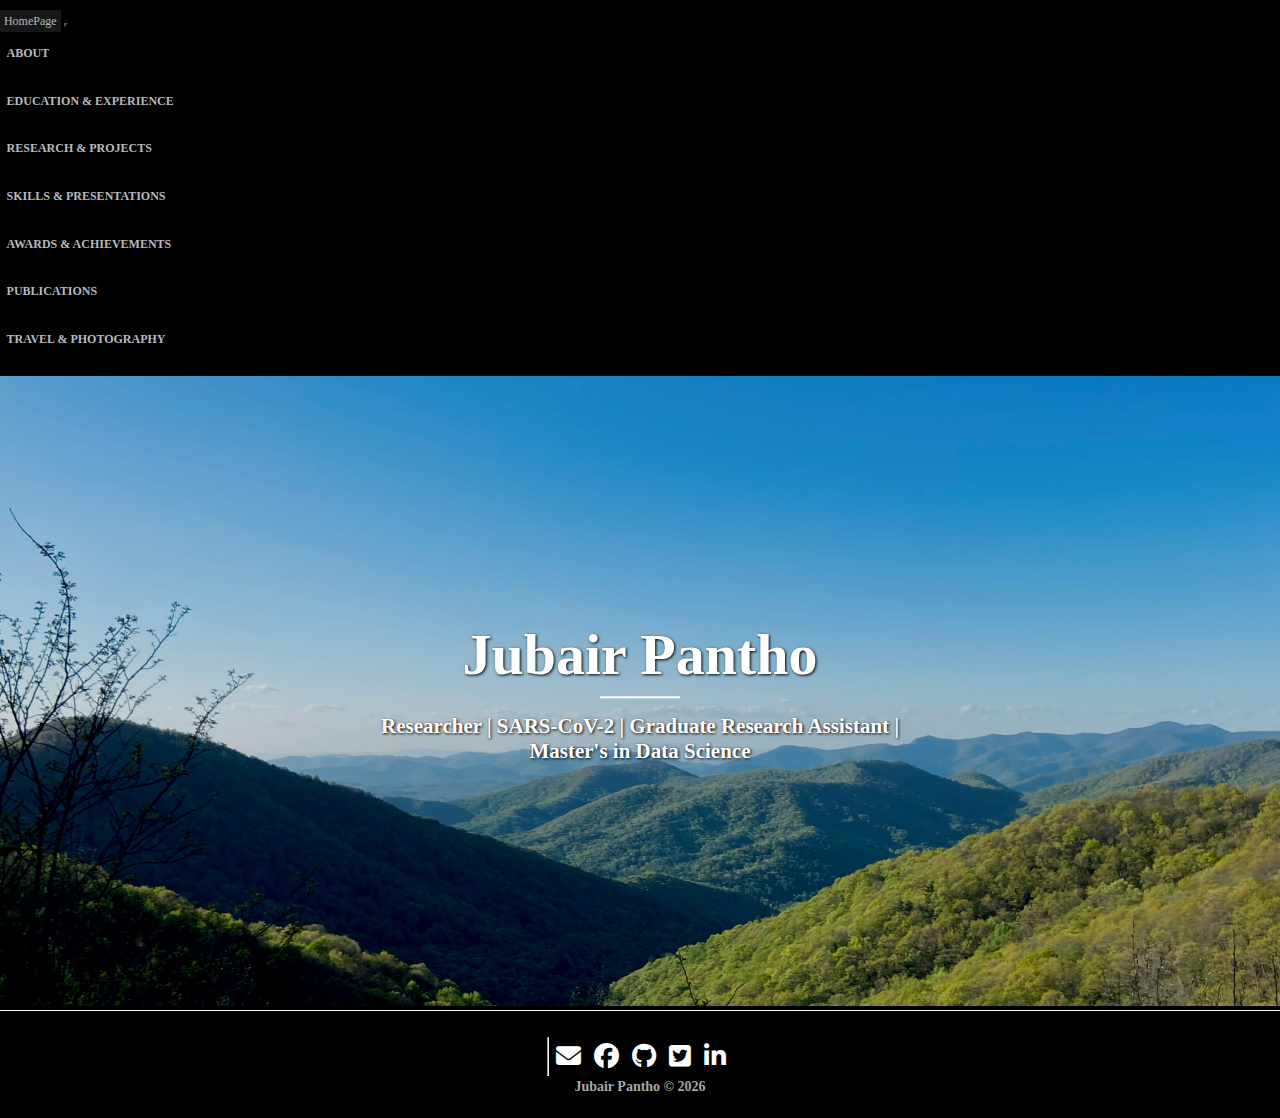
<file: index.html>
<!DOCTYPE html>
<html lang="en">
<head>
  <meta charset="UTF-8">
  <meta name="viewport" content="width=device-width, initial-scale=1.0">
  <title>Jubair Pantho-Researcher | SARS-CoV-2 | Graduate Research Assistant |
    Master's in Data Science</title>
  <!-- Fontawesome Css -->
  <link rel="stylesheet" href="https://cdnjs.cloudflare.com/ajax/libs/font-awesome/6.2.0/css/all.min.css">
  <!-- bootstrap.min css -->
  <link href="https://cdn.jsdelivr.net/npm/bootstrap@5.0.2/dist/css/bootstrap.min.css" rel="stylesheet"
    integrity="sha384-EVSTQN3/azprG1Anm3QDgpJLIm9Nao0Yz1ztcQTwFspd3yD65VohhpuuCOmLASjC" crossorigin="anonymous">
  <link rel="stylesheet" href="assets/media.css">
  <!-- Main Stylesheet -->
  <link rel="stylesheet" href="assets/style.css">
</head>

<body>
  <nav class="navbar navbar-expand-lg navbar-light bg-light navbar-custom">
    <div class="container-fluid">
      <a class="navbar-brand" href="index.html">HomePage</a>
      <button class="navbar-toggler" type="button" data-bs-toggle="collapse" data-bs-target="#navbarNav"
        aria-controls="navbarNav" aria-expanded="false" aria-label="Toggle navigation">
        <span class="navbar-toggler-icon" style="color:white"></span>
      </button>
      <div class="collapse navbar-collapse" id="navbarNav">
        <ul class="navbar-nav">
          <li class="nav-item">
            <a class="nav-link" href="about.html">About</a>
          </li>
          <li class="nav-item">
            <a class="nav-link" href="education&experience.html">Education & Experience</a>
          </li>
          <li class="nav-item">
            <a class="nav-link" href="research&projects.html">research & projects</a>
          </li>
          <li class="nav-item">
            <a class="nav-link" href="skills&presentations.html">skills & presentations</a>
          </li>
          <li class="nav-item">
            <a class="nav-link" href="awards&achievements.html">awards & achievements</a>
          </li>
          <li class="nav-item">
            <a class="nav-link" href="publications.html">Publications</a>
          </li>
          <li class="nav-item">
            <a class="nav-link" href="travel&photograpy.html">travel & photography</a>
          </li>
        </ul>
      </div>
    </div>
  </nav>
<!--hero banner-->
  <div class="hero-banner">
    <div class="hero-text">
      <h1>Jubair Pantho</h1>
      <h3>Researcher | SARS-CoV-2 | Graduate Research Assistant |<br>
        Master's in Data Science</h3>
    </div>
    <img src="assets/images/IMG_1.jpg" class="image" id="myImage">
  </div>
<!--fotter-->
  <div class="footer">
    <div class="social-icon">
      <hr style="color:white">
      <a href="wzs444@mocs.utc.edu" title="Email"> <i class="fas fa-envelope"></i></a>
      <a href="#" title="Facebook"><i class="fa-brands fa-facebook"></i></a>
      <a href="https://github.com/jubair231dd" title="Github"><i class="fa-brands fa-github"></i></a>
      <a href="#" title="Twitter"> <i class="fa-brands fa-square-twitter"></i></a>
      <a href="https://www.linkedin.com/in/md-jubair-pantho-445462197/" title="linkedIn"> <i
          class="fa-brands fa-linkedin-in"></i></a>
    </div>
    <div class="copyright">
      <h4>Jubair Pantho &copy <span id="copyright_year"></span></h4>
    </div>
  </div>
<!--script-->
  <script src="https://cdn.jsdelivr.net/npm/bootstrap@5.0.2/dist/js/bootstrap.bundle.min.js"
    integrity="sha384-MrcW6ZMFYlzcLA8Nl+NtUVF0sA7MsXsP1UyJoMp4YLEuNSfAP+JcXn/tWtIaxVXM"
    crossorigin="anonymous"></script>
  <script src="assets/main.js"></script>
</body>

</html>
</file>
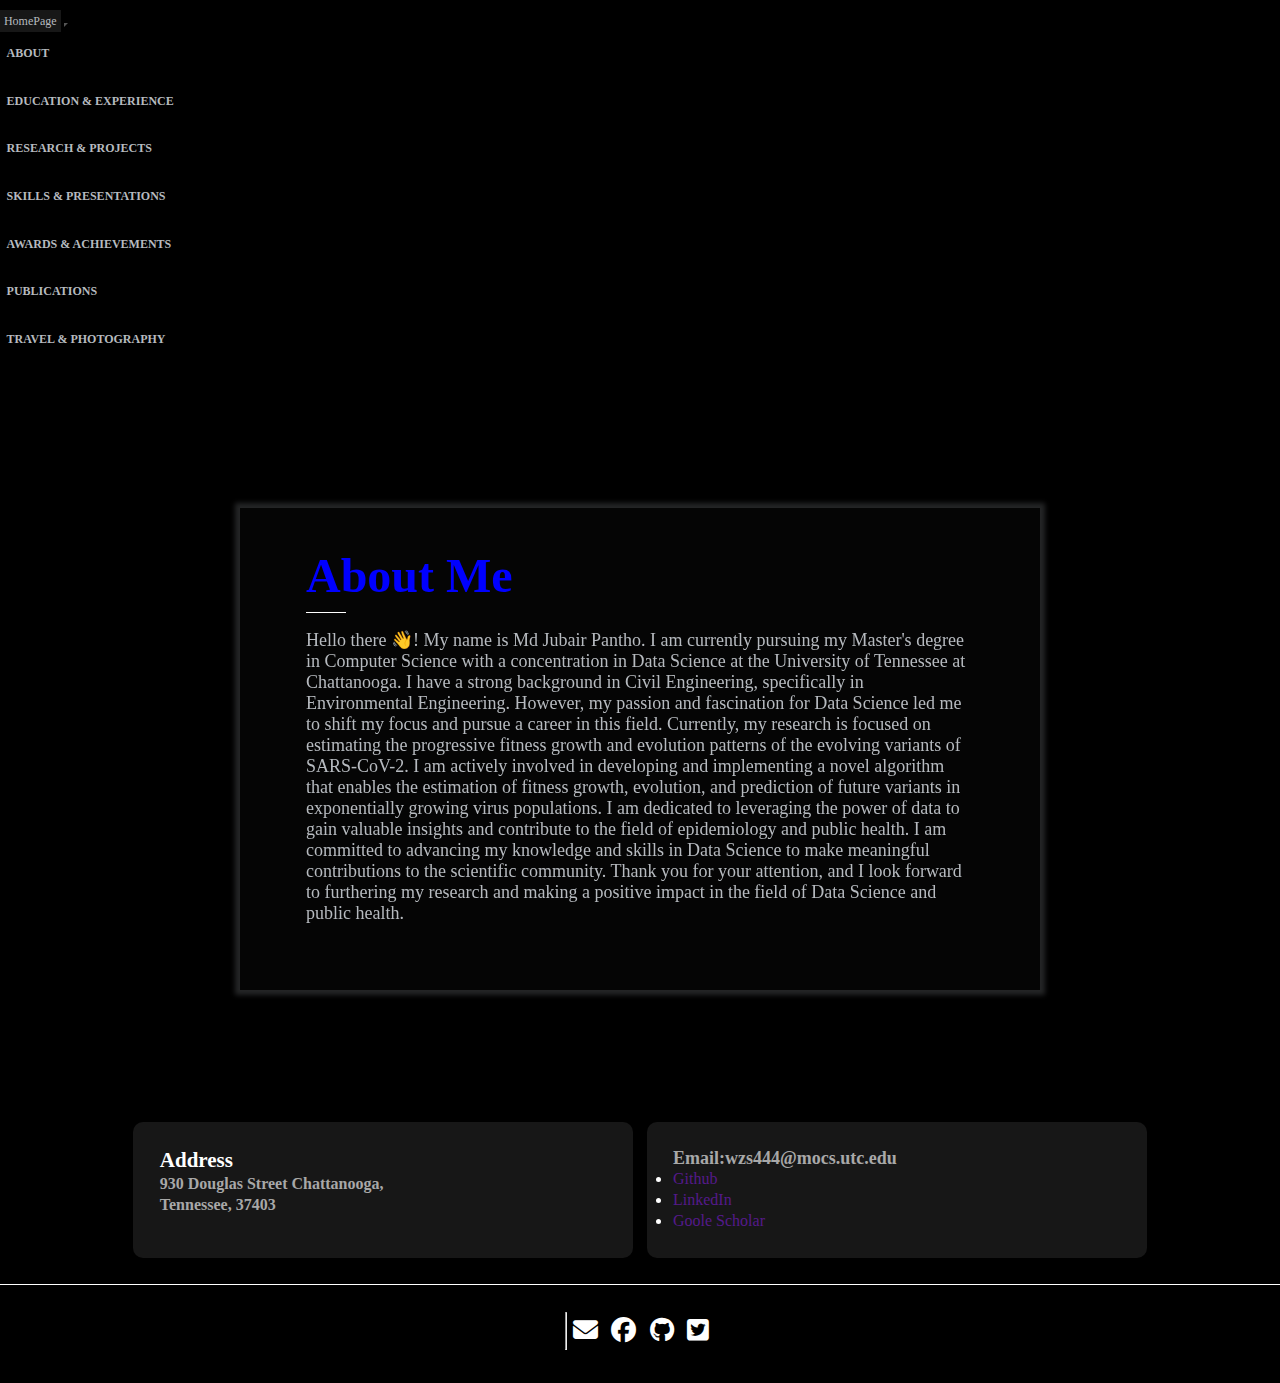
<file: about.html>
<!DOCTYPE html>
<html lang="en">
<head>
  <meta charset="UTF-8">
  <meta name="viewport" content="width=device-width, initial-scale=1.0">
  <title>Jubair Pantho-Researcher | SARS-CoV-2 | Graduate Research Assistant |
    Master's in Data Science</title>
  <!-- Fontawesome Css -->
  <link rel="stylesheet" href="https://cdnjs.cloudflare.com/ajax/libs/font-awesome/6.2.0/css/all.min.css">
  <!-- bootstrap.min css -->
  <link href="https://cdn.jsdelivr.net/npm/bootstrap@5.0.2/dist/css/bootstrap.min.css" rel="stylesheet"
    integrity="sha384-EVSTQN3/azprG1Anm3QDgpJLIm9Nao0Yz1ztcQTwFspd3yD65VohhpuuCOmLASjC" crossorigin="anonymous">
  <link rel="stylesheet" href="assets/about.css">
  <link rel="stylesheet" href="assets/media.css">
  <!-- Main Stylesheet -->
  <link rel="stylesheet" href="assets/style.css">
</head>

<body>
  <nav class="navbar navbar-expand-lg navbar-light bg-light navbar-custom">
    <div class="container-fluid">
      <a class="navbar-brand" href="index.html">HomePage</a>
      <button class="navbar-toggler" type="button" data-bs-toggle="collapse" data-bs-target="#navbarNav"
        aria-controls="navbarNav" aria-expanded="false" aria-label="Toggle navigation">
        <span class="navbar-toggler-icon" style="color:white"></span>
      </button>
      <div class="collapse navbar-collapse" id="navbarNav">
        <ul class="navbar-nav">
          <li class="nav-item">
            <a class="nav-link" href="#">About</a>
          </li>
          <li class="nav-item">
            <a class="nav-link" href="education&experience.html">Education & Experience</a>
          </li>
          <li class="nav-item">
            <a class="nav-link" href="research&projects.html">research & projects</a>
          </li>
          <li class="nav-item">
            <a class="nav-link" href="skills&presentations.html">skills & presentations</a>
          </li>
          <li class="nav-item">
            <a class="nav-link" href="awards&achievements.html">awards & achievements</a>
          </li>
          <li class="nav-item">
            <a class="nav-link" href="publications.html">Publications</a>
          </li>
          <li class="nav-item">
            <a class="nav-link" href="travel&photograpy.html">travel & photography</a>
          </li>
        </ul>
      </div>
    </div>
  </nav>

  <div class="container">
    <div class="about">
      <h1>About Me</h1>
      <p>Hello there 👋! My name is Md Jubair Pantho. I am currently pursuing my Master's degree in Computer Science
        with a concentration in Data Science at the University of Tennessee at Chattanooga. I have a strong background
        in Civil Engineering, specifically in Environmental Engineering. However, my passion and fascination for Data
        Science led me to shift my focus and pursue a career in this field. Currently, my research is focused on
        estimating the progressive fitness growth and evolution patterns of the evolving variants of SARS-CoV-2. I am
        actively involved in developing and implementing a novel algorithm that enables the estimation of fitness
        growth, evolution, and prediction of future variants in exponentially growing virus populations. I am dedicated
        to leveraging the power of data to gain valuable insights and contribute to the field of epidemiology and public
        health. I am committed to advancing my knowledge and skills in Data Science to make meaningful contributions to
        the scientific community. Thank you for your attention, and I look forward to furthering my research and making
        a positive impact in the field of Data Science and public health.</p>
    </div>
  </div>
  <!--start top footer-->
  <div class="top-footer">
    <div class="left">
      <h2>Address</h2>
      <h4>930 Douglas Street
        Chattanooga,<br> Tennessee, 37403 </h4>
    </div>
    <div class="right">
      <h4>Email:wzs444@mocs.utc.edu
      </h4>
      <ul class="links">
        <li><a href="">Github</a></li>
        <li><a href="">LinkedIn</a></li>
        <li><a href="">Goole Scholar</a></li>
      </ul>
    </div>
  </div>
  <!--end top footer-->
  <div class="footer">
    <div class="social-icon">
      <hr style="color:white">
      <a href="#" title="Email"> <i class="fas fa-envelope"></i></a>
      <a href="#" title="Facebook"><i class="fa-brands fa-facebook"></i></a>
      <a href="#" title="Github"><i class="fa-brands fa-github"></i></a>
      <a href="#" title="Twitter"> <i class="fa-brands fa-square-twitter"></i></a>
    </div>
  </div>

  <script src="https://cdn.jsdelivr.net/npm/bootstrap@5.0.2/dist/js/bootstrap.bundle.min.js"
    integrity="sha384-MrcW6ZMFYlzcLA8Nl+NtUVF0sA7MsXsP1UyJoMp4YLEuNSfAP+JcXn/tWtIaxVXM"
    crossorigin="anonymous"></script>
  <script src="assets/main.js"></script>
</body>

</html>
</file>
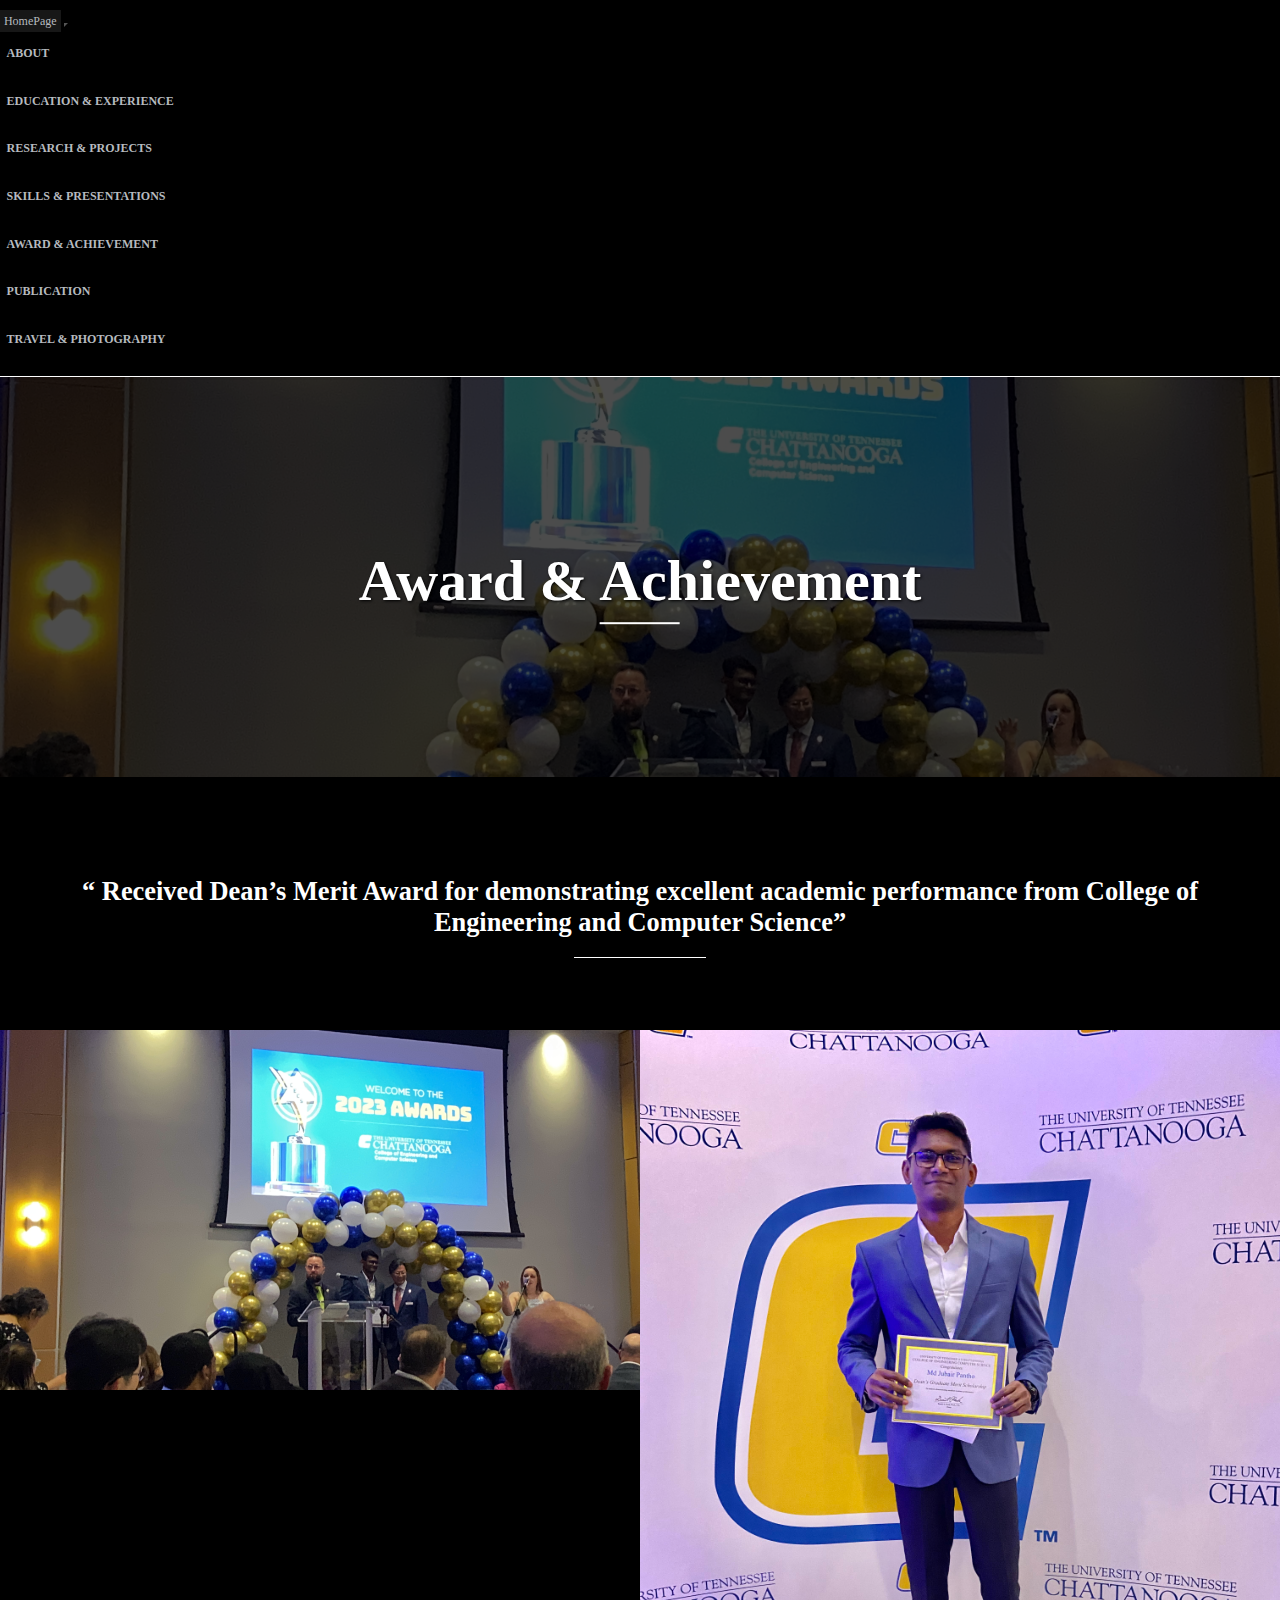
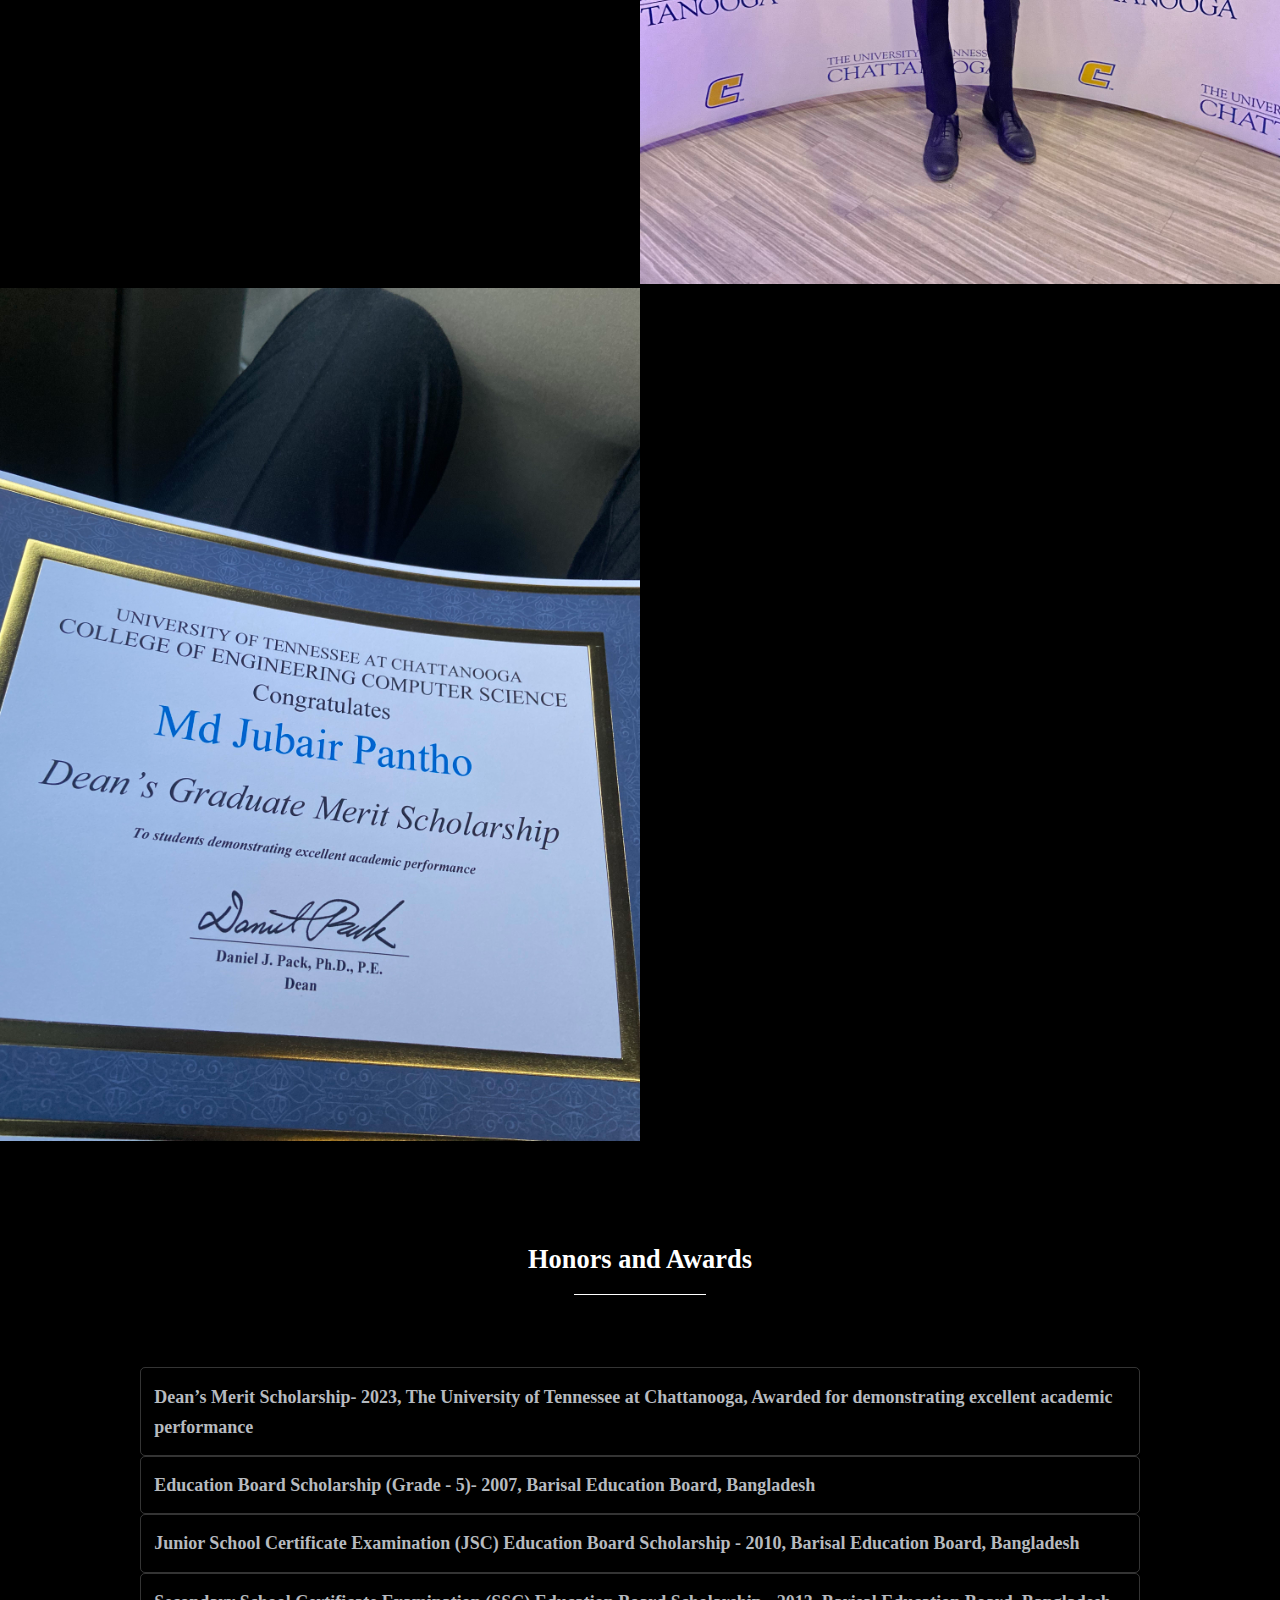
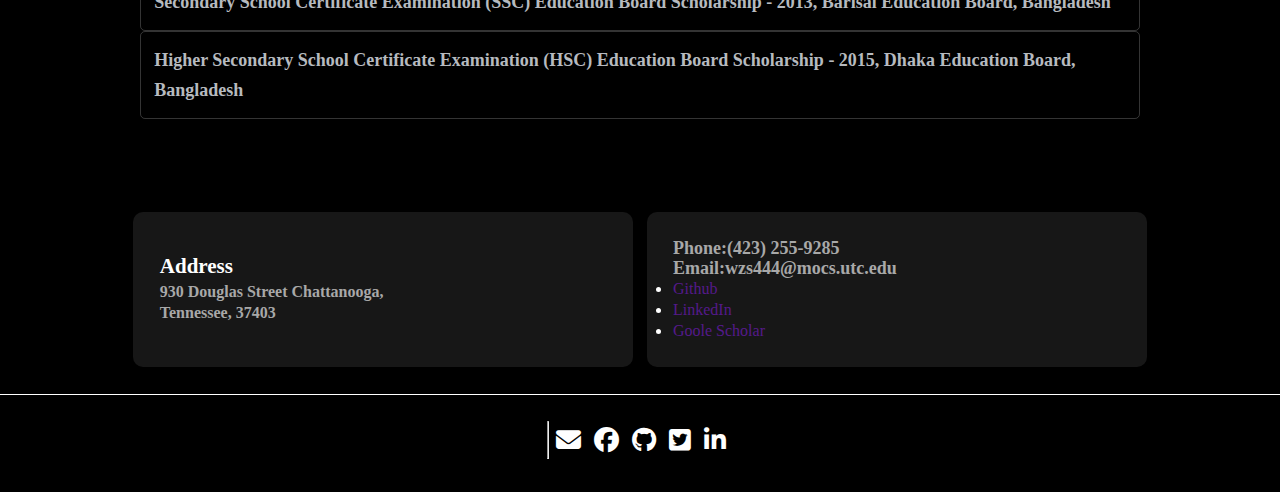
<file: award&achievement.html>
<!DOCTYPE html>
<html lang="en">
<head>
  <meta charset="UTF-8">
  <meta name="viewport" content="width=device-width, initial-scale=1.0">
  <title>Document</title>
  <link rel="stylesheet" href="https://cdnjs.cloudflare.com/ajax/libs/font-awesome/6.2.0/css/all.min.css">
  <link href="https://cdn.jsdelivr.net/npm/bootstrap@5.0.2/dist/css/bootstrap.min.css" rel="stylesheet"
    integrity="sha384-EVSTQN3/azprG1Anm3QDgpJLIm9Nao0Yz1ztcQTwFspd3yD65VohhpuuCOmLASjC" crossorigin="anonymous">
<link rel="stylesheet" href="assets\award&achievemnt.css">
  <link rel="stylesheet" href="assets/media.css">
  <link rel="stylesheet" href="assets/style.css">
  <style>
    .navbar-custom {
      border-bottom: .5px solid white;
    }
  </style>
</head>

<body>
  <!--start navbar-->
  <nav class="navbar navbar-expand-lg navbar-light bg-light navbar-custom">
    <div class="container-fluid">
      <a class="navbar-brand" href="index.html">HomePage</a>
      <button class="navbar-toggler" type="button" data-bs-toggle="collapse" data-bs-target="#navbarNav"
        aria-controls="navbarNav" aria-expanded="false" aria-label="Toggle navigation">
        <span class="navbar-toggler-icon" style="color:white"></span>
      </button>
      <div class="collapse navbar-collapse" id="navbarNav">
        <ul class="navbar-nav">
          <li class="nav-item">
            <a class="nav-link" href="about.html">About</a>
          </li>
          <li class="nav-item">
            <a class="nav-link" href="education&experience.html">Education & Experience</a>
          </li>
          <li class="nav-item">
            <a class="nav-link" href="#">research & projects</a>
          </li>
          <li class="nav-item">
            <a class="nav-link" href="#">skills & presentations</a>
          </li>
          <li class="nav-item">
            <a class="nav-link" href="award&achievement.html">award & achievement</a>
          </li>
          <li class="nav-item">
            <a class="nav-link" href="#">Publication</a>
          </li>
          <li class="nav-item">
            <a class="nav-link" href="#">travel & photography</a>
          </li>
        </ul>
      </div>
    </div>
  </nav>
  <!--end navbar-->
   <!--start content-->
   <div class="main-content">
  <div class="award-hero-banner">
    <div class="overlay"></div>
  <div class="hero-text">
    <h1>Award & Achievement</h1>
  </div>
  </div>

 
  <div class="awards_achievemnet">
    <div class="award-text">
      <h1>“ Received Dean’s Merit Award for demonstrating excellent academic performance from College of Engineering and Computer Science”</h1>
    </div>

    <div class="award_image">
      <div class="image_1">
        <img src="assets/images/award_1.JPG">
      </div>

      <div class="image_2">
        <img src="assets/images/award_2.jpg">
      </div>

      <div class="image_3">
        <img src="assets/images/award_3.jpg">
      </div>
    </div>
  </div>

  <div class="honors_awards">
    <div class="award-text">
      <h1>Honors and Awards</h1>
    </div>
    <div class="honors_content">
      <h2>Dean’s Merit Scholarship- 2023, The University of Tennessee at Chattanooga, Awarded for demonstrating excellent
        academic performance</h2>
      
      
        <h2>Education Board Scholarship (Grade - 5)- 2007, Barisal Education Board, Bangladesh
        </h2>
        <h2>Junior School Certificate Examination (JSC) Education Board Scholarship - 2010, Barisal Education Board, Bangladesh
        </h2>
        <h2>Secondary School Certificate Examination (SSC) Education Board Scholarship - 2013, Barisal Education Board, Bangladesh
        </h2>
        <h2>Higher Secondary School Certificate Examination (HSC) Education Board Scholarship - 2015, Dhaka Education Board,
          Bangladesh</h2>
    </div>
  </div>

 <!--
 <div class="awards">
  <div class="award-image">
  </div>
  <div class="award-content">
    <div class="content">
      <p>Lorem ipsum dolor sit amet.</p>
      <p>Lorem ipsum dolor sit amet.</p>
      <p>Lorem ipsum dolor sit amet.</p>
    </div>
    -->
 

    <!--end content-->

     <!--start top footer-->
    <div class="top-footer">
      <div class="left">
        <h2>Address</h2>
        <h4>930 Douglas Street
          Chattanooga,<br> Tennessee, 37403 </h4>
      </div>
      <div class="right">
        <h4>Phone:(423) 255-9285
        </h4>
        <h4>Email:wzs444@mocs.utc.edu
        </h4>
        <ul class="links">
          <li><a href="">Github</a></li>
          <li><a href="">LinkedIn</a></li>
          <li><a href="">Goole Scholar</a></li>
        </ul>
      </div>
    </div>
    <!--end top footer-->

      <!--start bottom footer-->
    <div class="footer">
      <div class="social-icon">
        <hr style="color:white">
        <a href="wzs444@mocs.utc.edu" title="Email"> <i class="fas fa-envelope"></i></a>
        <a href="#" title="Facebook"><i class="fa-brands fa-facebook"></i></a>
        <a href="https://github.com/jubair231dd" title="Github"><i class="fa-brands fa-github"></i></a>
        <a href="#" title="Twitter"> <i class="fa-brands fa-square-twitter"></i></a>
        <a href="https://www.linkedin.com/in/md-jubair-pantho-445462197/" title="linkedIn"> <i
            class="fa-brands fa-linkedin-in"></i></a>
      </div>
    </div>
<!--end bottom footer-->
</div>
<!--js files-->
    <script src="https://cdn.jsdelivr.net/npm/bootstrap@5.0.2/dist/js/bootstrap.bundle.min.js"
      integrity="sha384-MrcW6ZMFYlzcLA8Nl+NtUVF0sA7MsXsP1UyJoMp4YLEuNSfAP+JcXn/tWtIaxVXM"
      crossorigin="anonymous"></script>
    <script src="assets/main.js"></script>
</body>

</html>
</file>
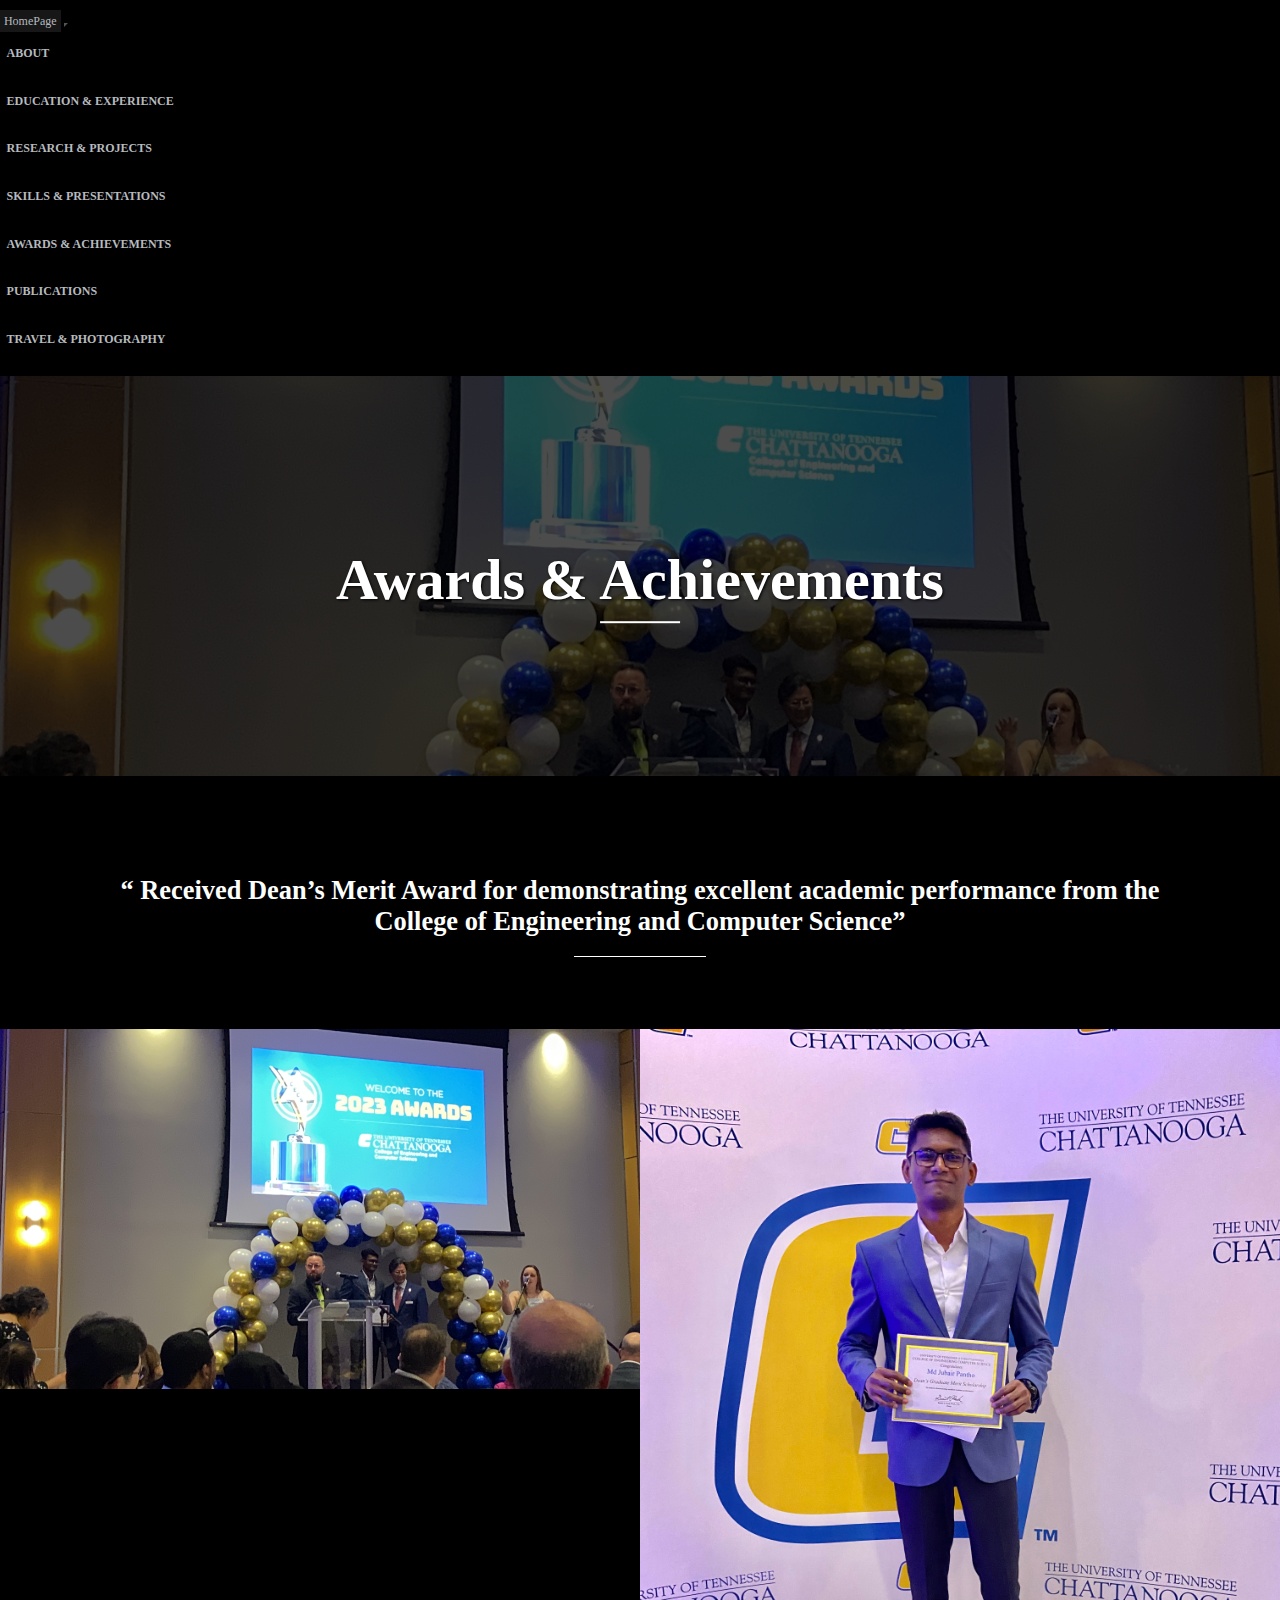
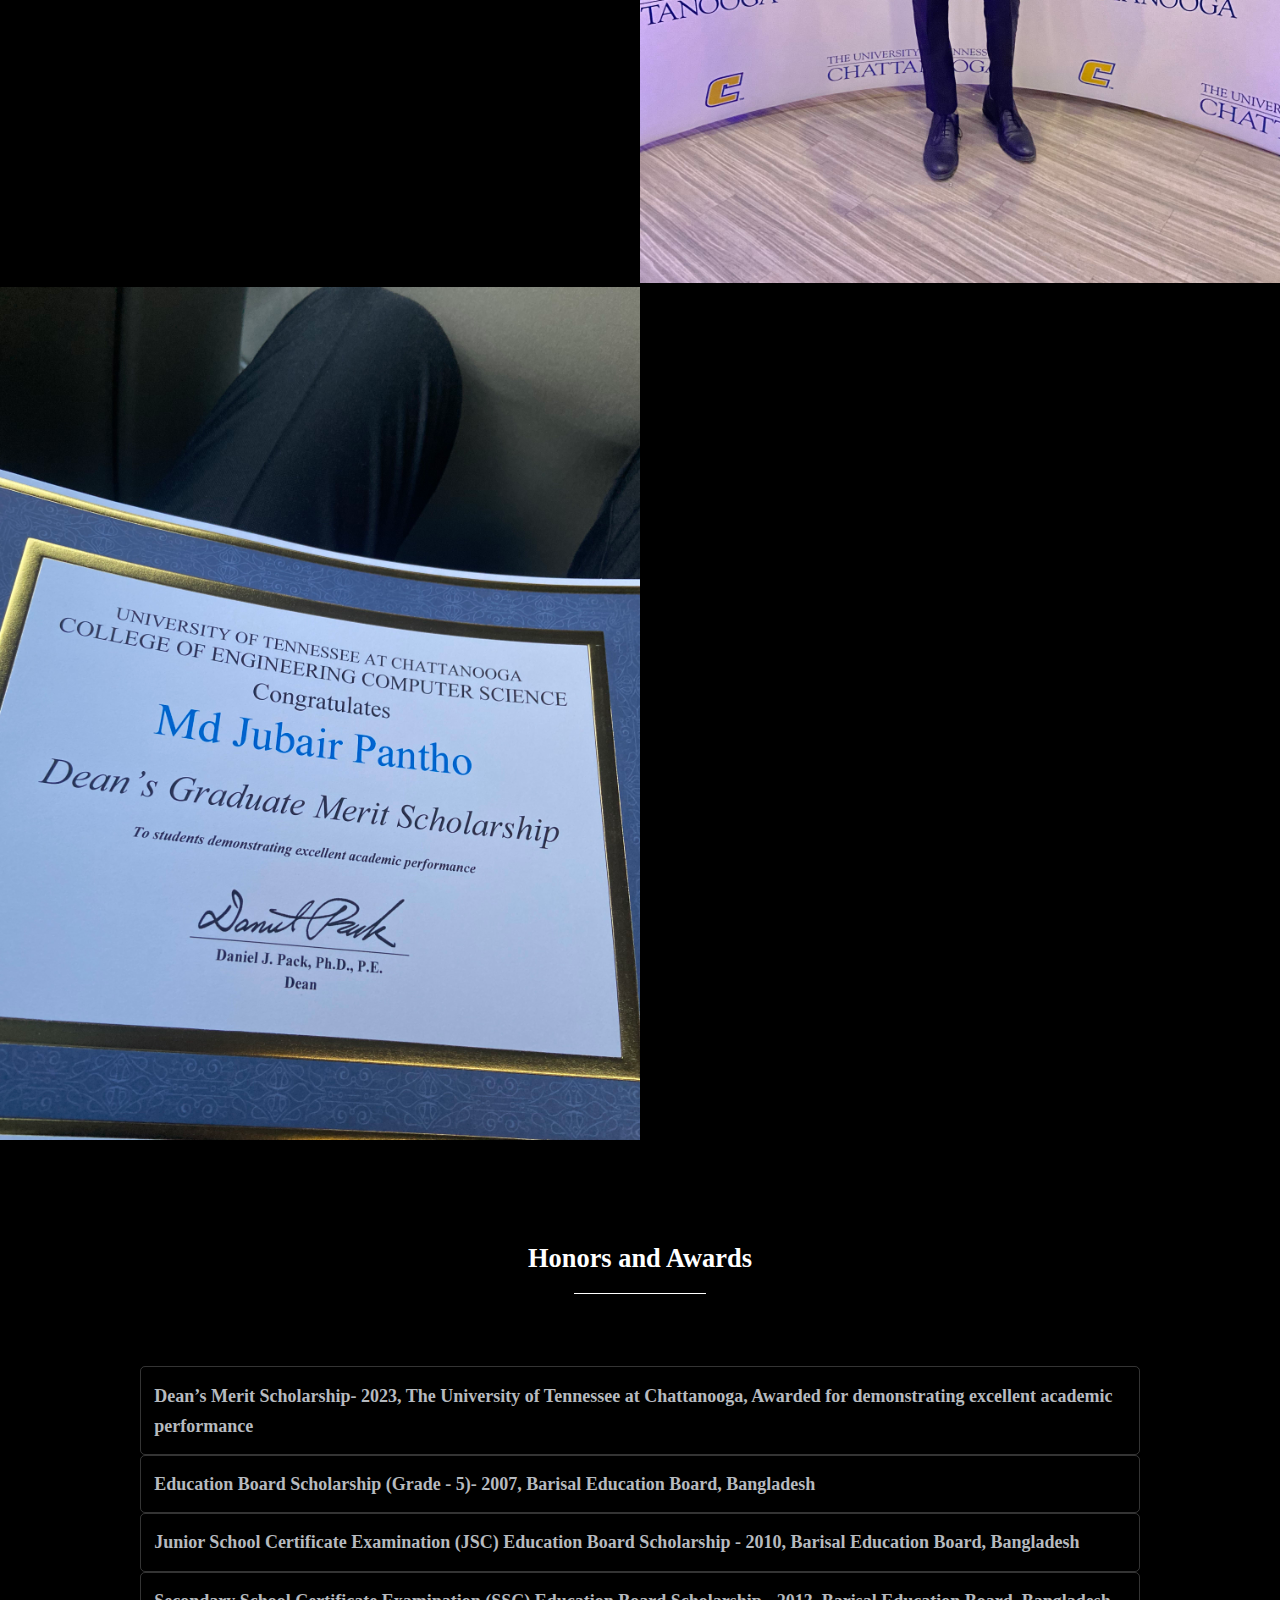
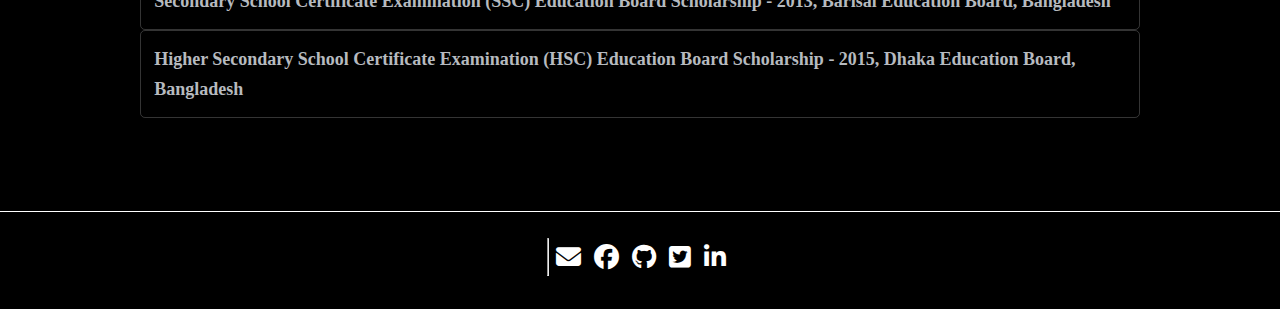
<file: awards&achievements.html>
<!DOCTYPE html>
<html lang="en">

<head>
  <meta charset="UTF-8">
  <meta name="viewport" content="width=device-width, initial-scale=1.0">
  <title>Jubair Pantho-Researcher | SARS-CoV-2 | Graduate Research Assistant |
    Master's in Data Science</title>
  <!-- Fontawesome Css -->
  <link rel="stylesheet" href="https://cdnjs.cloudflare.com/ajax/libs/font-awesome/6.2.0/css/all.min.css">
  <!-- bootstrap.min css -->
  <link href="https://cdn.jsdelivr.net/npm/bootstrap@5.0.2/dist/css/bootstrap.min.css" rel="stylesheet"
    integrity="sha384-EVSTQN3/azprG1Anm3QDgpJLIm9Nao0Yz1ztcQTwFspd3yD65VohhpuuCOmLASjC" crossorigin="anonymous">
  <link rel="stylesheet" href="assets\award&achievemnt.css">
  <link rel="stylesheet" href="assets/media.css">
  <!-- Main Stylesheet -->
  <link rel="stylesheet" href="assets/style.css">
</head>

<body>
  <!--start navbar-->
  <nav class="navbar navbar-expand-lg navbar-light bg-light navbar-custom">
    <div class="container-fluid">
      <a class="navbar-brand" href="index.html">HomePage</a>
      <button class="navbar-toggler" type="button" data-bs-toggle="collapse" data-bs-target="#navbarNav"
        aria-controls="navbarNav" aria-expanded="false" aria-label="Toggle navigation">
        <span class="navbar-toggler-icon" style="color:white"></span>
      </button>
      <div class="collapse navbar-collapse" id="navbarNav">
        <ul class="navbar-nav">
          <li class="nav-item">
            <a class="nav-link" href="about.html">About</a>
          </li>
          <li class="nav-item">
            <a class="nav-link" href="education&experience.html">Education & Experience</a>
          </li>
          <li class="nav-item">
            <a class="nav-link" href="research&projects.html">research & projects</a>
          </li>
          <li class="nav-item">
            <a class="nav-link" href="skills&presentations.html">skills & presentations</a>
          </li>
          <li class="nav-item">
            <a class="nav-link" href="awards&achievements.html">awards & achievements</a>
          </li>
          <li class="nav-item">
            <a class="nav-link" href="publications.html">Publications</a>
          </li>
          <li class="nav-item">
            <a class="nav-link" href="travel&photograpy.html">travel & photography</a>
          </li>
        </ul>
      </div>
    </div>
  </nav>
  <!--end navbar-->
  <!--start content-->
  <div class="main-content">
    <div class="award-hero-banner">
      <div class="overlay"></div>
      <div class="hero-text">
        <h1>Awards & Achievements</h1>
      </div>
    </div>

    <div class="awards_achievemnet">
      <div class="award-text">
        <h1>“ Received Dean’s Merit Award for demonstrating excellent academic performance from the College of
          Engineering and Computer Science”</h1>
      </div>

      <div class="award_image">
        <div class="image_1">
          <img src="assets/images/award_1.JPG">
        </div>

        <div class="image_2">
          <img src="assets/images/award_2.jpg">
        </div>

        <div class="image_3">
          <img src="assets/images/award_3.jpg">
        </div>
      </div>
    </div>

    <div class="honors_awards">
      <div class="award-text">
        <h1>Honors and Awards</h1>
      </div>
      <div class="honors_content">
        <h2>Dean’s Merit Scholarship- 2023, The University of Tennessee at Chattanooga, Awarded for demonstrating
          excellent
          academic performance</h2>

        <h2>Education Board Scholarship (Grade - 5)- 2007, Barisal Education Board, Bangladesh
        </h2>
        <h2>Junior School Certificate Examination (JSC) Education Board Scholarship - 2010, Barisal Education Board,
          Bangladesh
        </h2>
        <h2>Secondary School Certificate Examination (SSC) Education Board Scholarship - 2013, Barisal Education Board,
          Bangladesh
        </h2>
        <h2>Higher Secondary School Certificate Examination (HSC) Education Board Scholarship - 2015, Dhaka Education
          Board,
          Bangladesh</h2>
      </div>
    </div>

    <!--start bottom footer-->
    <div class="footer">
      <div class="social-icon">
        <hr style="color:white">
        <a href="wzs444@mocs.utc.edu" title="Email"> <i class="fas fa-envelope"></i></a>
        <a href="#" title="Facebook"><i class="fa-brands fa-facebook"></i></a>
        <a href="https://github.com/jubair231dd" title="Github"><i class="fa-brands fa-github"></i></a>
        <a href="#" title="Twitter"> <i class="fa-brands fa-square-twitter"></i></a>
        <a href="https://www.linkedin.com/in/md-jubair-pantho-445462197/" title="linkedIn"> <i
            class="fa-brands fa-linkedin-in"></i></a>
      </div>
    </div>
    <!--end bottom footer-->
  </div>
  <!--js files-->
  <script src="https://cdn.jsdelivr.net/npm/bootstrap@5.0.2/dist/js/bootstrap.bundle.min.js"
    integrity="sha384-MrcW6ZMFYlzcLA8Nl+NtUVF0sA7MsXsP1UyJoMp4YLEuNSfAP+JcXn/tWtIaxVXM"
    crossorigin="anonymous"></script>
  <script src="assets/main.js"></script>
</body>

</html>
</file>
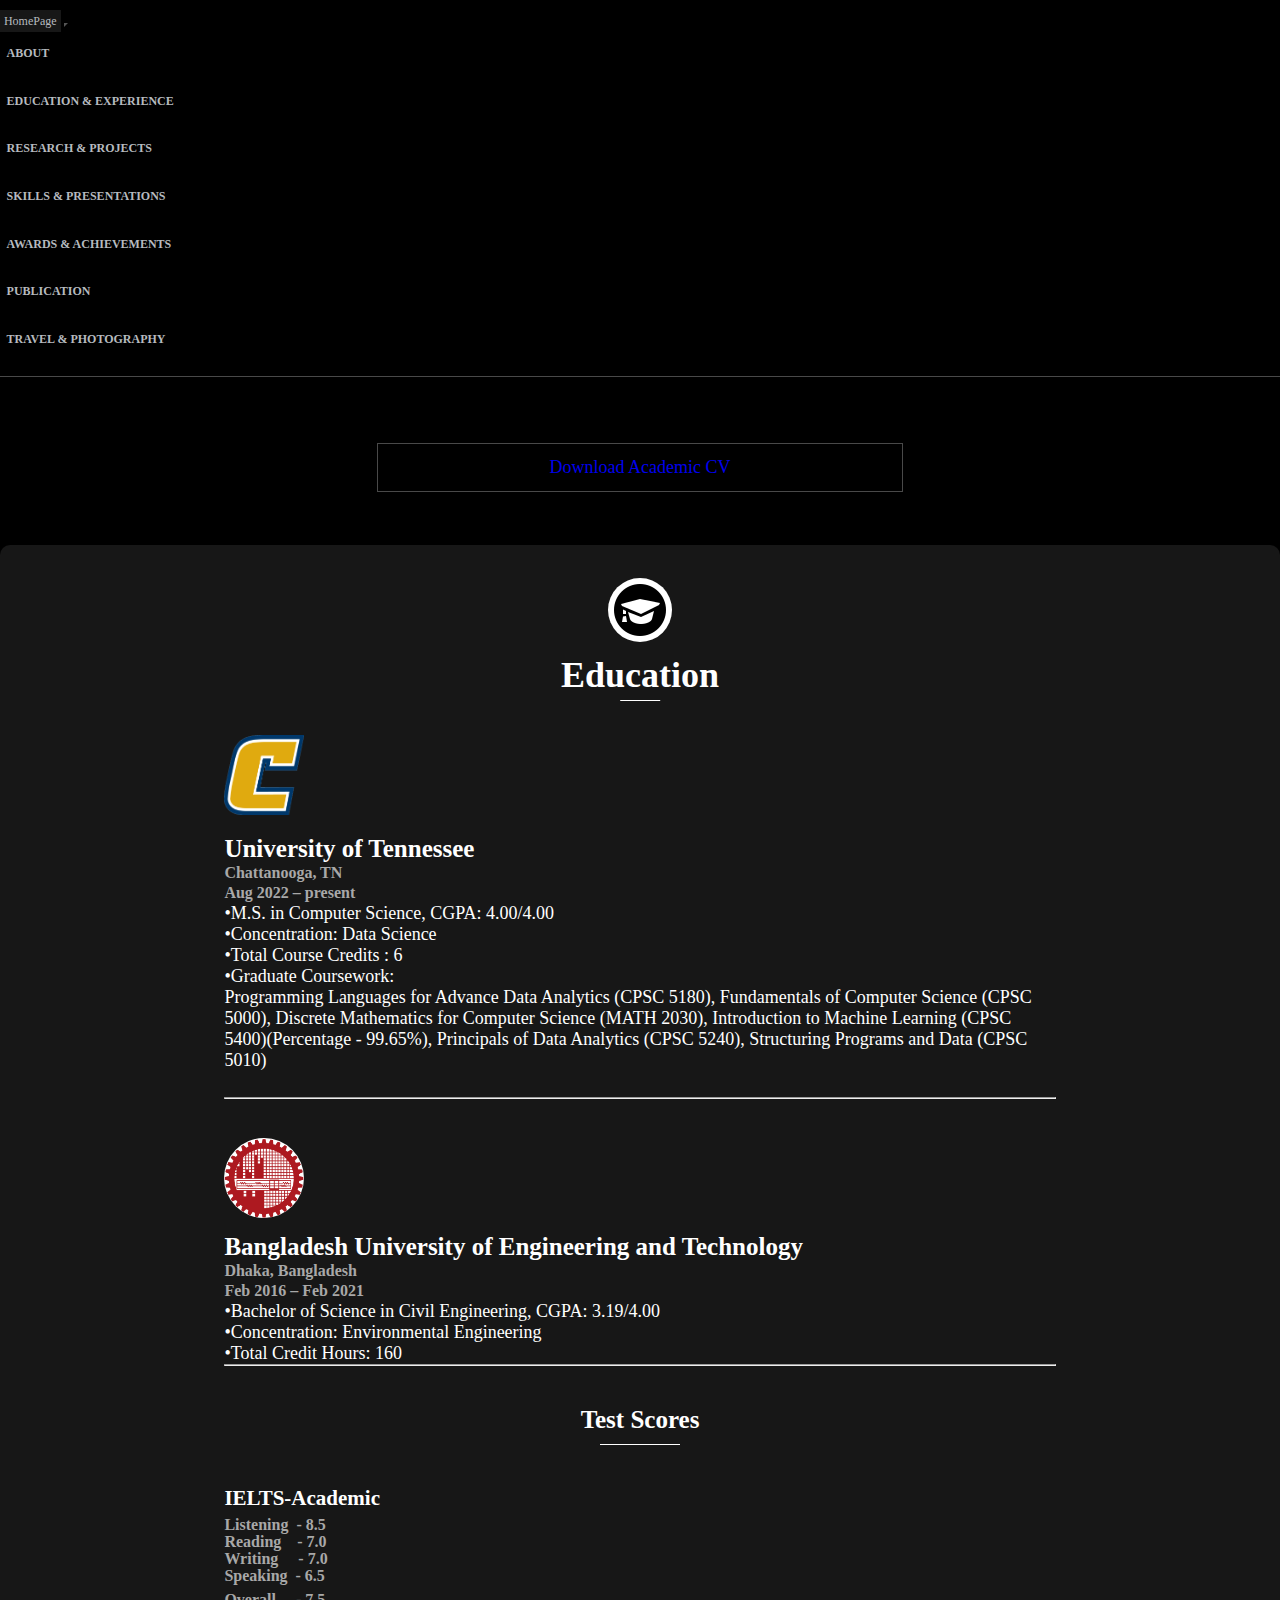
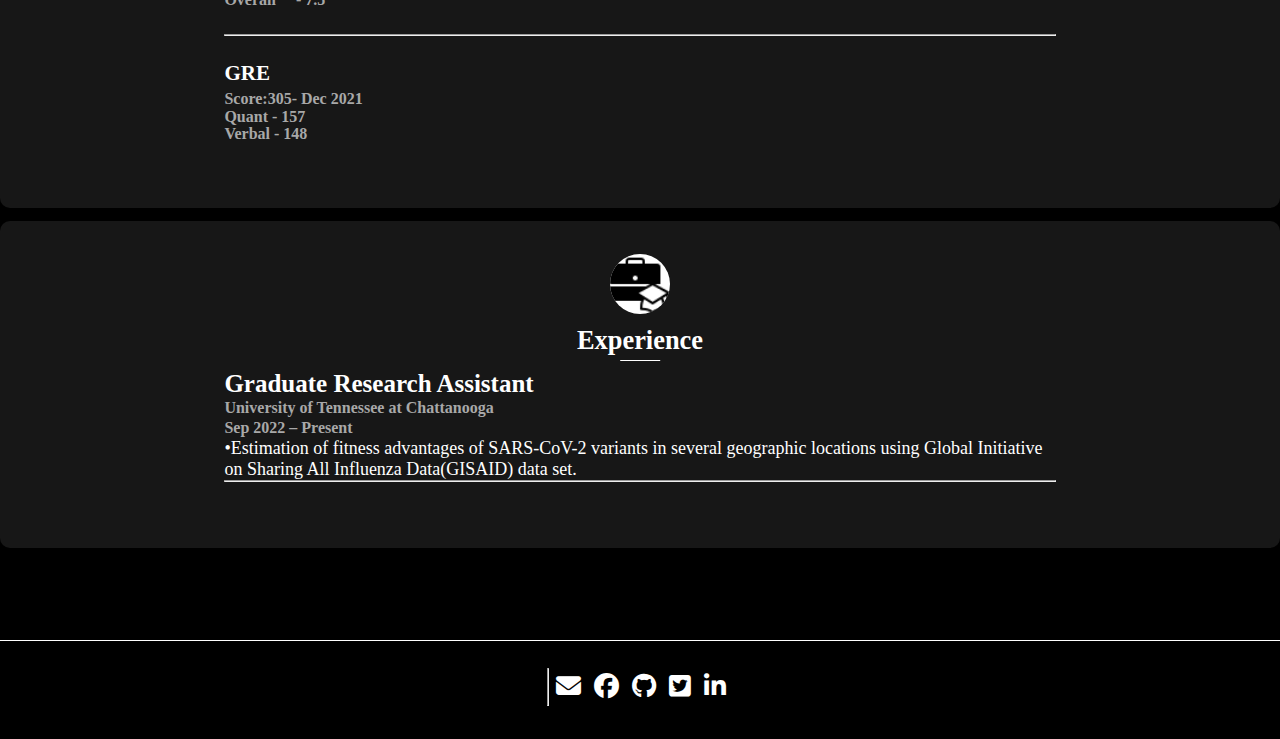
<file: education&experience.html>
<!DOCTYPE html>
<html lang="en">
<head>
  <meta charset="UTF-8">
  <meta name="viewport" content="width=device-width, initial-scale=1.0">
  <title>Jubair Pantho-Researcher | SARS-CoV-2 | Graduate Research Assistant |
    Master's in Data Science</title>
  <!-- Fontawesome Css -->
  <link rel="stylesheet" href="https://cdnjs.cloudflare.com/ajax/libs/font-awesome/6.2.0/css/all.min.css">
  <!-- bootstrap.min css -->
  <link href="https://cdn.jsdelivr.net/npm/bootstrap@5.0.2/dist/css/bootstrap.min.css" rel="stylesheet"
    integrity="sha384-EVSTQN3/azprG1Anm3QDgpJLIm9Nao0Yz1ztcQTwFspd3yD65VohhpuuCOmLASjC" crossorigin="anonymous">
  <link rel="stylesheet" href="assets\education&experience.css">
  <link rel="stylesheet" href="assets/media.css">
  <!-- Main Stylesheet -->
  <link rel="stylesheet" href="assets/style.css">
</head>
<body>
  <!--start navbar-->
  <nav class="navbar navbar-expand-lg navbar-light bg-light navbar-custom">
    <div class="container-fluid">
      <a class="navbar-brand" href="index.html">HomePage</a>
      <button class="navbar-toggler" type="button" data-bs-toggle="collapse" data-bs-target="#navbarNav"
        aria-controls="navbarNav" aria-expanded="false" aria-label="Toggle navigation">
        <span class="navbar-toggler-icon" style="color:white"></span>
      </button>
      <div class="collapse navbar-collapse" id="navbarNav">
        <ul class="navbar-nav">
          <li class="nav-item">
            <a class="nav-link" href="about.html">About</a>
          </li>
          <li class="nav-item">
            <a class="nav-link" href="education&experience.html">Education & Experience</a>
          </li>
          <li class="nav-item">
            <a class="nav-link" href="research&projects.html">research & projects</a>
          </li>
          <li class="nav-item">
            <a class="nav-link" href="skills&presentations.html">skills & presentations</a>
          </li>
          <li class="nav-item">
            <a class="nav-link" href="awards&achievements.html">awards & achievements</a>
          </li>
          <li class="nav-item">
            <a class="nav-link" href="publications.html">Publication</a>
          </li>
          <li class="nav-item">
            <a class="nav-link" href="travel&photograpy.html">travel & photography</a>
          </li>
        </ul>
      </div>
    </div>
  </nav>
  <!--end navbar-->

  <!--start content-->
  <div class="container">
    <div class="cv">
      <button><a href="assets/MdJubair.pdf">Download Academic CV</a></button>
    </div>

    <div class="main-content">
      <div class="education">
        <div class="image-er">
          <img src="assets/images/education.png" style="background-color:white; border-radius:50px;text-align: center;"
            ;>
        </div>
        <h1>Education</h1>
        <div class="institution_logo">
          <img src="assets/images/University_of_Tennessee_at_Chattanooga_athletics_logo.png">
        </div>
        <h2>University of Tennessee</h2>
        <h5>Chattanooga, TN</h5>
        <h3>Aug 2022 – present
        </h3>
        <li>•M.S. in Computer Science, CGPA: 4.00/4.00</li>
        <li>•Concentration: Data Science</li>
        <li>•Total Course Credits : 6</li>
        <li>•Graduate Coursework: </li><span> Programming Languages for Advance Data Analytics (CPSC 5180), Fundamentals
          of Computer
          Science (CPSC 5000), Discrete Mathematics for Computer Science (MATH 2030), Introduction to Machine Learning
          (CPSC
          5400)(Percentage - 99.65%), Principals of Data Analytics (CPSC 5240), Structuring Programs and Data (CPSC
          5010)
        </span>

        <hr style="background-color:white; margin: 2rem 0" ;>
        <div class="institution_logo" style="background-color: white; width:80px;height:80px;border-radius: 50px; ">
          <img src="assets/images/BUET_LOGO.svg.png">
        </div>
        <h2>Bangladesh University of Engineering
          and Technology
        </h2>
        <h5>Dhaka, Bangladesh</h5>
        <h3>Feb 2016 – Feb 2021
        </h3>
        <li>•Bachelor of Science in Civil Engineering, CGPA: 3.19/4.00</li>
        <li>•Concentration: Environmental Engineering</li>
        <li>•Total Credit Hours: 160
        </li>
        <hr>
        <div class="test_scores">
          <div style="position:relative; 
          ">
          <h2>Test Scores</h2>
        </div>
          <h3>IELTS-Academic</h3>
          <h4>Listening &nbsp;- 8.5</h4>
          <h4>Reading&nbsp;&nbsp; &nbsp;- 7.0</h4>
          <h4>Writing &nbsp; &nbsp; - 7.0</h4>
          <h4 style="padding-bottom:.5rem;">Speaking  &nbsp;- 6.5</h4>
          <h4>Overall &nbsp; &nbsp;  - 7.5</h4>
          <hr style="margin: 2rem 0;">
          <h3>GRE</h3>
          <h4>Score:305- Dec 2021</h4>
          <h4>Quant - 157</h4>
         <h4>Verbal - 148</h4> 
        </div>
      </div>

      <div class="experience">
        <div class="image-er">
          <img src="assets/images/experience2.png"
            style="background-color:white; border-radius:50px;text-align: center; width: 60px;height:60px" ;>
        </div>
        <h1>Experience</h1>
        <h2>Graduate Research Assistant</h2>
        <h5>University of Tennessee at
          Chattanooga
        </h5>
        <h3>Sep 2022 – Present
        </h3>
        <li>•Estimation of fitness advantages of SARS-CoV-2 variants in several geographic locations using Global
          Initiative on Sharing All Influenza Data(GISAID) data set.
        </li>

        <hr style="background-color:white">
      </div>
    </div>
    <!--end content-->


    <!--end top footer-->

    <!--start bottom footer-->
    <div class="footer">
      <div class="social-icon">
        <hr style="color:white">
        <a href="wzs444@mocs.utc.edu" title="Email"> <i class="fas fa-envelope"></i></a>
        <a href="#" title="Facebook"><i class="fa-brands fa-facebook"></i></a>
        <a href="https://github.com/jubair231dd" title="Github"><i class="fa-brands fa-github"></i></a>
        <a href="#" title="Twitter"> <i class="fa-brands fa-square-twitter"></i></a>
        <a href="https://www.linkedin.com/in/md-jubair-pantho-445462197/" title="linkedIn"> <i
            class="fa-brands fa-linkedin-in"></i></a>
      </div>
    </div>
    <!--end bottom footer-->

    <!--js files-->
    <script src="https://cdn.jsdelivr.net/npm/bootstrap@5.0.2/dist/js/bootstrap.bundle.min.js"
      integrity="sha384-MrcW6ZMFYlzcLA8Nl+NtUVF0sA7MsXsP1UyJoMp4YLEuNSfAP+JcXn/tWtIaxVXM"
      crossorigin="anonymous"></script>
    <script src="assets/main.js"></script>
</body>

</html>
</file>
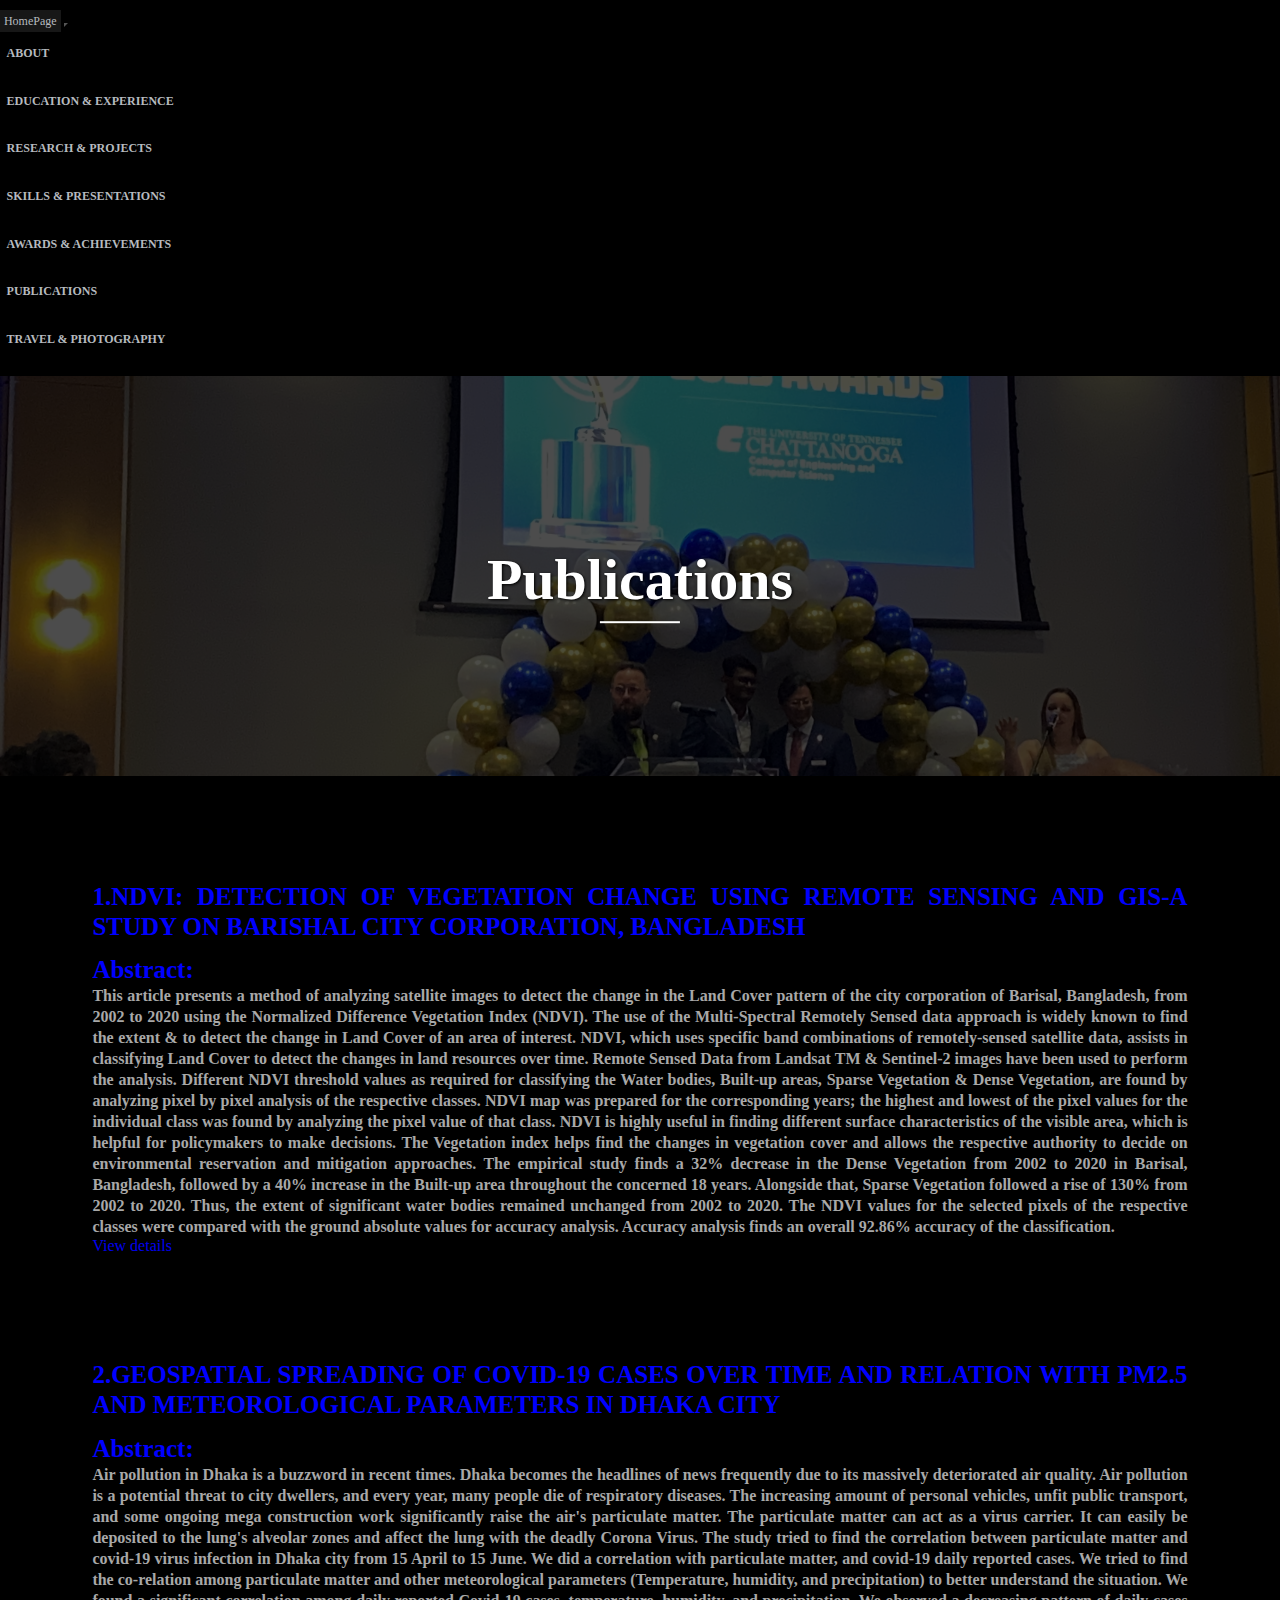
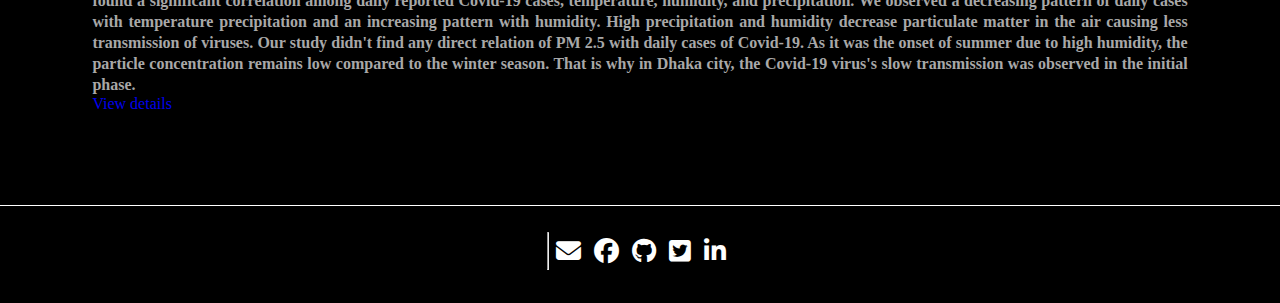
<file: publications.html>
<!DOCTYPE html>
<html lang="en">

<head>
  <meta charset="UTF-8">
  <meta name="viewport" content="width=device-width, initial-scale=1.0">
  <title>Jubair Pantho-Researcher | SARS-CoV-2 | Graduate Research Assistant |
    Master's in Data Science</title>
  <!-- Fontawesome Css -->
  <link rel="stylesheet" href="https://cdnjs.cloudflare.com/ajax/libs/font-awesome/6.2.0/css/all.min.css">
  <!-- bootstrap.min css -->
  <link href="https://cdn.jsdelivr.net/npm/bootstrap@5.0.2/dist/css/bootstrap.min.css" rel="stylesheet"
    integrity="sha384-EVSTQN3/azprG1Anm3QDgpJLIm9Nao0Yz1ztcQTwFspd3yD65VohhpuuCOmLASjC" crossorigin="anonymous">
  <link rel="stylesheet" href="assets\publications.css">
  <link rel="stylesheet" href="assets\skills&presentations.css">
  <link rel="stylesheet" href="assets\award&achievemnt.css">
  <link rel="stylesheet" href="assets/media.css">
  <!-- Main Stylesheet -->
  <link rel="stylesheet" href="assets/style.css">
</head>

<body>
  <!--start navbar-->
  <nav class="navbar navbar-expand-lg navbar-light bg-light navbar-custom">
    <div class="container-fluid">
      <a class="navbar-brand" href="index.html">HomePage</a>
      <button class="navbar-toggler" type="button" data-bs-toggle="collapse" data-bs-target="#navbarNav"
        aria-controls="navbarNav" aria-expanded="false" aria-label="Toggle navigation">
        <span class="navbar-toggler-icon" style="color:white"></span>
      </button>
      <div class="collapse navbar-collapse" id="navbarNav">
        <ul class="navbar-nav">
          <li class="nav-item">
            <a class="nav-link" href="about.html">About</a>
          </li>
          <li class="nav-item">
            <a class="nav-link" href="education&experience.html">Education & Experience</a>
          </li>
          <li class="nav-item">
            <a class="nav-link" href="research&projects.html">research & projects</a>
          </li>
          <li class="nav-item">
            <a class="nav-link" href="skills&presentations.html">skills & presentations</a>
          </li>
          <li class="nav-item">
            <a class="nav-link" href="awards&achievements.html">awards & achievements</a>
          </li>
          <li class="nav-item">
            <a class="nav-link" href="publications.html">Publications</a>
          </li>
          <li class="nav-item">
            <a class="nav-link" href="travel&photograpy.html">travel & photography</a>
          </li>
        </ul>
      </div>
    </div>
  </nav>
  <!--end navbar-->
  <!--start content-->
  <div class="main-content">
    <div class="award-hero-banner">
      <div class="overlay"></div>
      <div class="hero-text">
        <h1>Publications</h1>
      </div>
    </div>

    <div class="main-content">
      <div class="publications ">
        <div class="content-1">
          <h2>1.NDVI: DETECTION OF VEGETATION CHANGE USING REMOTE SENSING AND GIS-A STUDY ON BARISHAL CITY CORPORATION,
            BANGLADESH</h2>
          <h2>Abstract:</h2>
          <h4>This article presents a method of analyzing satellite images to detect the change in the Land Cover
            pattern of the city corporation of Barisal, Bangladesh, from 2002 to 2020 using the Normalized Difference
            Vegetation Index (NDVI). The use of the Multi-Spectral Remotely Sensed data approach is widely known to find
            the extent & to detect the change in Land Cover of an area of interest. NDVI, which uses specific band
            combinations of remotely-sensed satellite data, assists in classifying Land Cover to detect the changes in
            land resources over time. Remote Sensed Data from Landsat TM & Sentinel-2 images have been used to perform
            the analysis. Different NDVI threshold values as required for classifying the Water bodies, Built-up areas,
            Sparse Vegetation & Dense Vegetation, are found by analyzing pixel by pixel analysis of the respective
            classes. NDVI map was prepared for the corresponding years; the highest and lowest of the pixel values for
            the individual class was found by analyzing the pixel value of that class. NDVI is highly useful in finding
            different surface characteristics of the visible area, which is helpful for policymakers to make decisions.
            The Vegetation index helps find the changes in vegetation cover and allows the respective authority to
            decide on environmental reservation and mitigation approaches. The empirical study finds a 32% decrease in
            the Dense Vegetation from 2002 to 2020 in Barisal, Bangladesh, followed by a 40% increase in the Built-up
            area throughout the concerned 18 years. Alongside that, Sparse Vegetation followed a rise of 130% from 2002
            to 2020. Thus, the extent of significant water bodies remained unchanged from 2002 to 2020. The NDVI values
            for the selected pixels of the respective classes were compared with the ground absolute values for accuracy
            analysis. Accuracy analysis finds an overall 92.86% accuracy of the classification.</h4>
          <a href="https://scholar.google.com/citations?view_op=view_citation&hl=en&user=TsQ5OZUAAAAJ&citation_for_view=TsQ5OZUAAAAJ:u5HHmVD_uO8C"
            target="_blank">View details</a>
        </div>
        <div class="content-2">
          <h2>2.Geospatial Spreading of COVID-19 Cases Over Time and Relation with PM2.5 and Meteorological Parameters
            in Dhaka City</h2>
          <h2>Abstract:</h2>
          <h4>Air pollution in Dhaka is a buzzword in recent times. Dhaka becomes the headlines of news frequently due
            to its massively deteriorated air quality. Air pollution is a potential threat to city dwellers, and every
            year, many people die of respiratory diseases. The increasing amount of personal vehicles, unfit public
            transport, and some ongoing mega construction work significantly raise the air's particulate matter. The
            particulate matter can act as a virus carrier. It can easily be deposited to the lung's alveolar zones and
            affect the lung with the deadly Corona Virus. The study tried to find the correlation between particulate
            matter and covid-19 virus infection in Dhaka city from 15 April to 15 June. We did a correlation with
            particulate matter, and covid-19 daily reported cases. We tried to find the co-relation among particulate
            matter and other meteorological parameters (Temperature, humidity, and precipitation) to better understand
            the situation. We found a significant correlation among daily reported Covid-19 cases, temperature,
            humidity, and precipitation. We observed a decreasing pattern of daily cases with temperature precipitation
            and an increasing pattern with humidity. High precipitation and humidity decrease particulate matter in the
            air causing less transmission of viruses. Our study didn't find any direct relation of PM 2.5 with daily
            cases of Covid-19. As it was the onset of summer due to high humidity, the particle concentration remains
            low compared to the winter season. That is why in Dhaka city, the Covid-19 virus's slow transmission was
            observed in the initial phase.</h4>
          <a href="https://scholar.google.com/citations?view_op=view_citation&hl=en&user=TsQ5OZUAAAAJ&citation_for_view=TsQ5OZUAAAAJ:u-x6o8ySG0sC"
            target="_blank">View details</a>
        </div>
      </div>
    </div>
    <!--end content-->

    <!--start bottom footer-->
    <div class="footer">
      <div class="social-icon">
        <hr style="color:white">
        <a href="wzs444@mocs.utc.edu" title="Email"> <i class="fas fa-envelope"></i></a>
        <a href="#" title="Facebook"><i class="fa-brands fa-facebook"></i></a>
        <a href="https://github.com/jubair231dd" title="Github"><i class="fa-brands fa-github"></i></a>
        <a href="#" title="Twitter"> <i class="fa-brands fa-square-twitter"></i></a>
        <a href="https://www.linkedin.com/in/md-jubair-pantho-445462197/" title="linkedIn"> <i
            class="fa-brands fa-linkedin-in"></i></a>
      </div>
    </div>
  </div>
  <!--js files-->
  <script src="https://cdn.jsdelivr.net/npm/bootstrap@5.0.2/dist/js/bootstrap.bundle.min.js"
    integrity="sha384-MrcW6ZMFYlzcLA8Nl+NtUVF0sA7MsXsP1UyJoMp4YLEuNSfAP+JcXn/tWtIaxVXM"
    crossorigin="anonymous"></script>
  <script src="assets/main.js"></script>
</body>

</html>
</file>
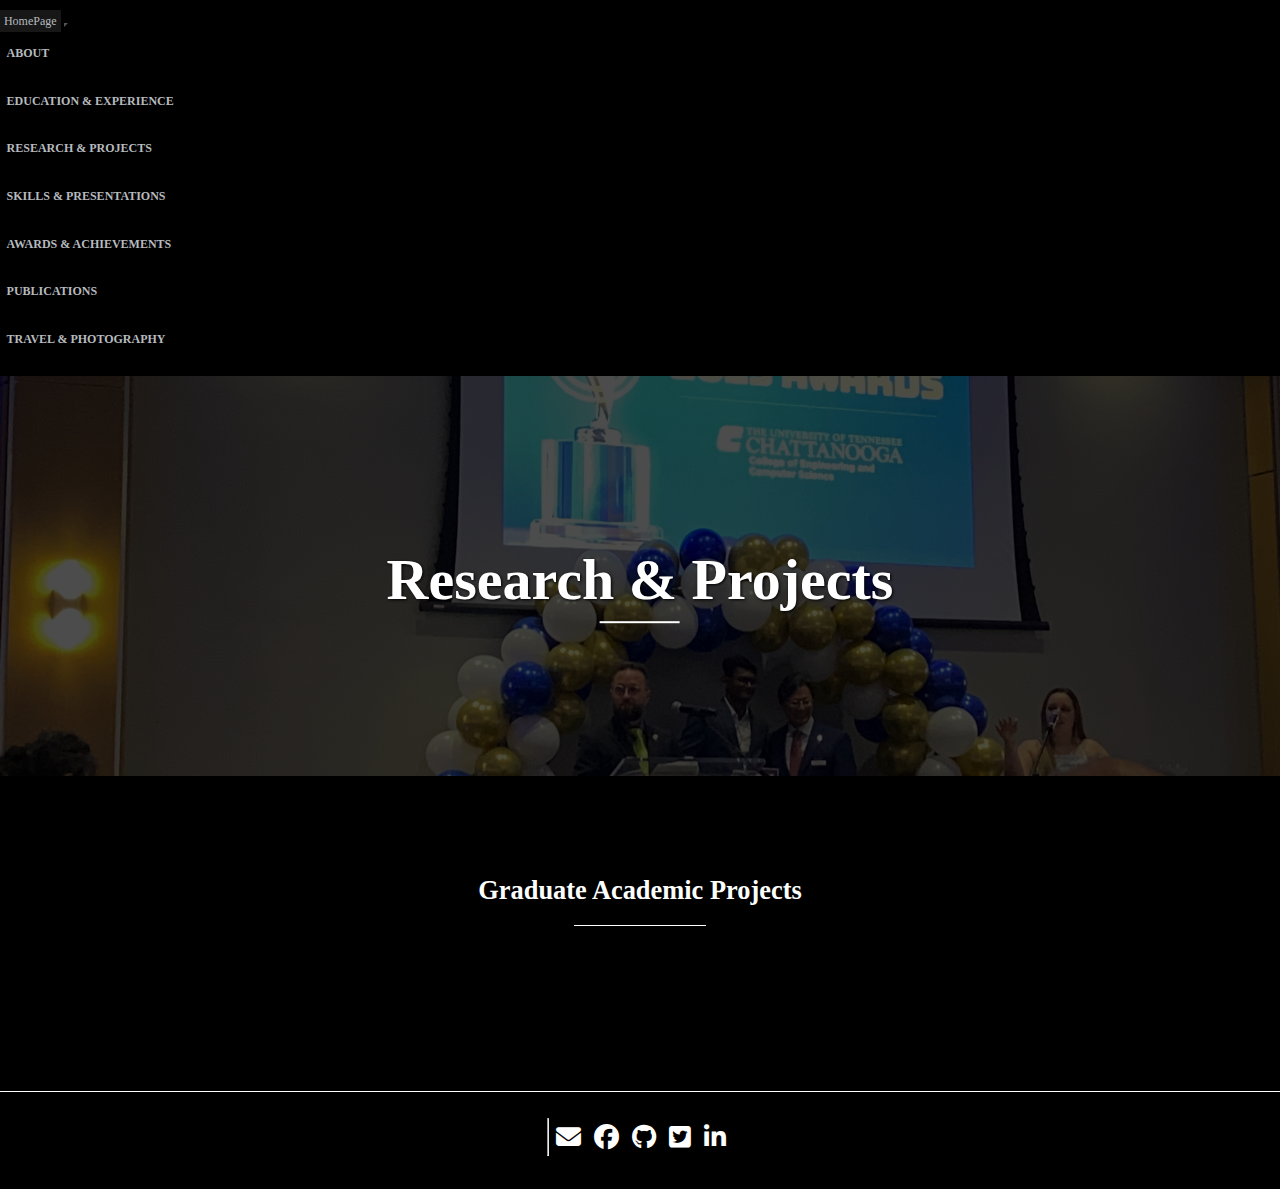
<file: research&projects.html>
<!DOCTYPE html>
<html lang="en">
<head>
  <meta charset="UTF-8">
  <meta name="viewport" content="width=device-width, initial-scale=1.0">
  <title>Jubair Pantho-Researcher | SARS-CoV-2 | Graduate Research Assistant |
    Master's in Data Science</title>
  <!-- Fontawesome Css -->
  <link rel="stylesheet" href="https://cdnjs.cloudflare.com/ajax/libs/font-awesome/6.2.0/css/all.min.css">
  <!-- bootstrap.min css -->
  <link href="https://cdn.jsdelivr.net/npm/bootstrap@5.0.2/dist/css/bootstrap.min.css" rel="stylesheet"
    integrity="sha384-EVSTQN3/azprG1Anm3QDgpJLIm9Nao0Yz1ztcQTwFspd3yD65VohhpuuCOmLASjC" crossorigin="anonymous">
  <link rel="stylesheet" href="assets\skills&presentations.css">
  <link rel="stylesheet" href="assets\award&achievemnt.css">
  <link rel="stylesheet" href="assets/media.css">
  <!-- Main Stylesheet -->
  <link rel="stylesheet" href="assets/style.css">
</head>

<body>
  <!--start navbar-->
  <nav class="navbar navbar-expand-lg navbar-light bg-light navbar-custom">
    <div class="container-fluid">
      <a class="navbar-brand" href="index.html">HomePage</a>
      <button class="navbar-toggler" type="button" data-bs-toggle="collapse" data-bs-target="#navbarNav"
        aria-controls="navbarNav" aria-expanded="false" aria-label="Toggle navigation">
        <span class="navbar-toggler-icon" style="color:white"></span>
      </button>
      <div class="collapse navbar-collapse" id="navbarNav">
        <ul class="navbar-nav">
          <li class="nav-item">
            <a class="nav-link" href="about.html">About</a>
          </li>
          <li class="nav-item">
            <a class="nav-link" href="education&experience.html">Education & Experience</a>
          </li>
          <li class="nav-item">
            <a class="nav-link" href="research&projects.html">research & projects</a>
          </li>
          <li class="nav-item">
            <a class="nav-link" href="skills&presentations.html">skills & presentations</a>
          </li>
          <li class="nav-item">
            <a class="nav-link" href="awards&achievements.html">awards & achievements</a>
          </li>
          <li class="nav-item">
            <a class="nav-link" href="publications.html">Publications</a>
          </li>
          <li class="nav-item">
            <a class="nav-link" href="travel&photograpy.html">travel & photography</a>
          </li>
        </ul>
      </div>
    </div>
  </nav>
  <!--end navbar-->
  <!--start content-->
  <div class="main-content">
    <div class="award-hero-banner">
      <div class="overlay"></div>
      <div class="hero-text">
        <h1>Research & Projects</h1>
      </div>
    </div>

    <div class="honors_awards">
      <div class="award-text">
        <h1>Graduate Academic Projects
        </h1>
      </div>
      <div class="honors_content">
        <!--
        <h2>•Differential Population Growth Fitness: A Pairwise Comparative Approach to Estimate the Fitness Advantage
          of major
          SARC-CoV-2 Clades.<br><span>-The research focuses on estimating the SARS-CoV-2 variant with advanced fitness
            by log-transforming the ratio of two
            exponentially growing variants.</span></h2>
        <h2>• Phylogenetic Tree: The Use of Agglomerative Clustering to Understand The Evolution of the Omicron
          Sub-lineages
        </h2>
-->
      </div>
    </div>
    <!--end content-->

    <!--start bottom footer-->
    <div class="footer">
      <div class="social-icon">
        <hr style="color:white">
        <a href="wzs444@mocs.utc.edu" title="Email"> <i class="fas fa-envelope"></i></a>
        <a href="#" title="Facebook"><i class="fa-brands fa-facebook"></i></a>
        <a href="https://github.com/jubair231dd" title="Github"><i class="fa-brands fa-github"></i></a>
        <a href="#" title="Twitter"> <i class="fa-brands fa-square-twitter"></i></a>
        <a href="https://www.linkedin.com/in/md-jubair-pantho-445462197/" title="linkedIn"> <i
            class="fa-brands fa-linkedin-in"></i></a>
      </div>
    </div>
  </div>
  <!--js files-->
  <script src="https://cdn.jsdelivr.net/npm/bootstrap@5.0.2/dist/js/bootstrap.bundle.min.js"
    integrity="sha384-MrcW6ZMFYlzcLA8Nl+NtUVF0sA7MsXsP1UyJoMp4YLEuNSfAP+JcXn/tWtIaxVXM"
    crossorigin="anonymous"></script>
  <script src="assets/main.js"></script>
</body>

</html>
</file>
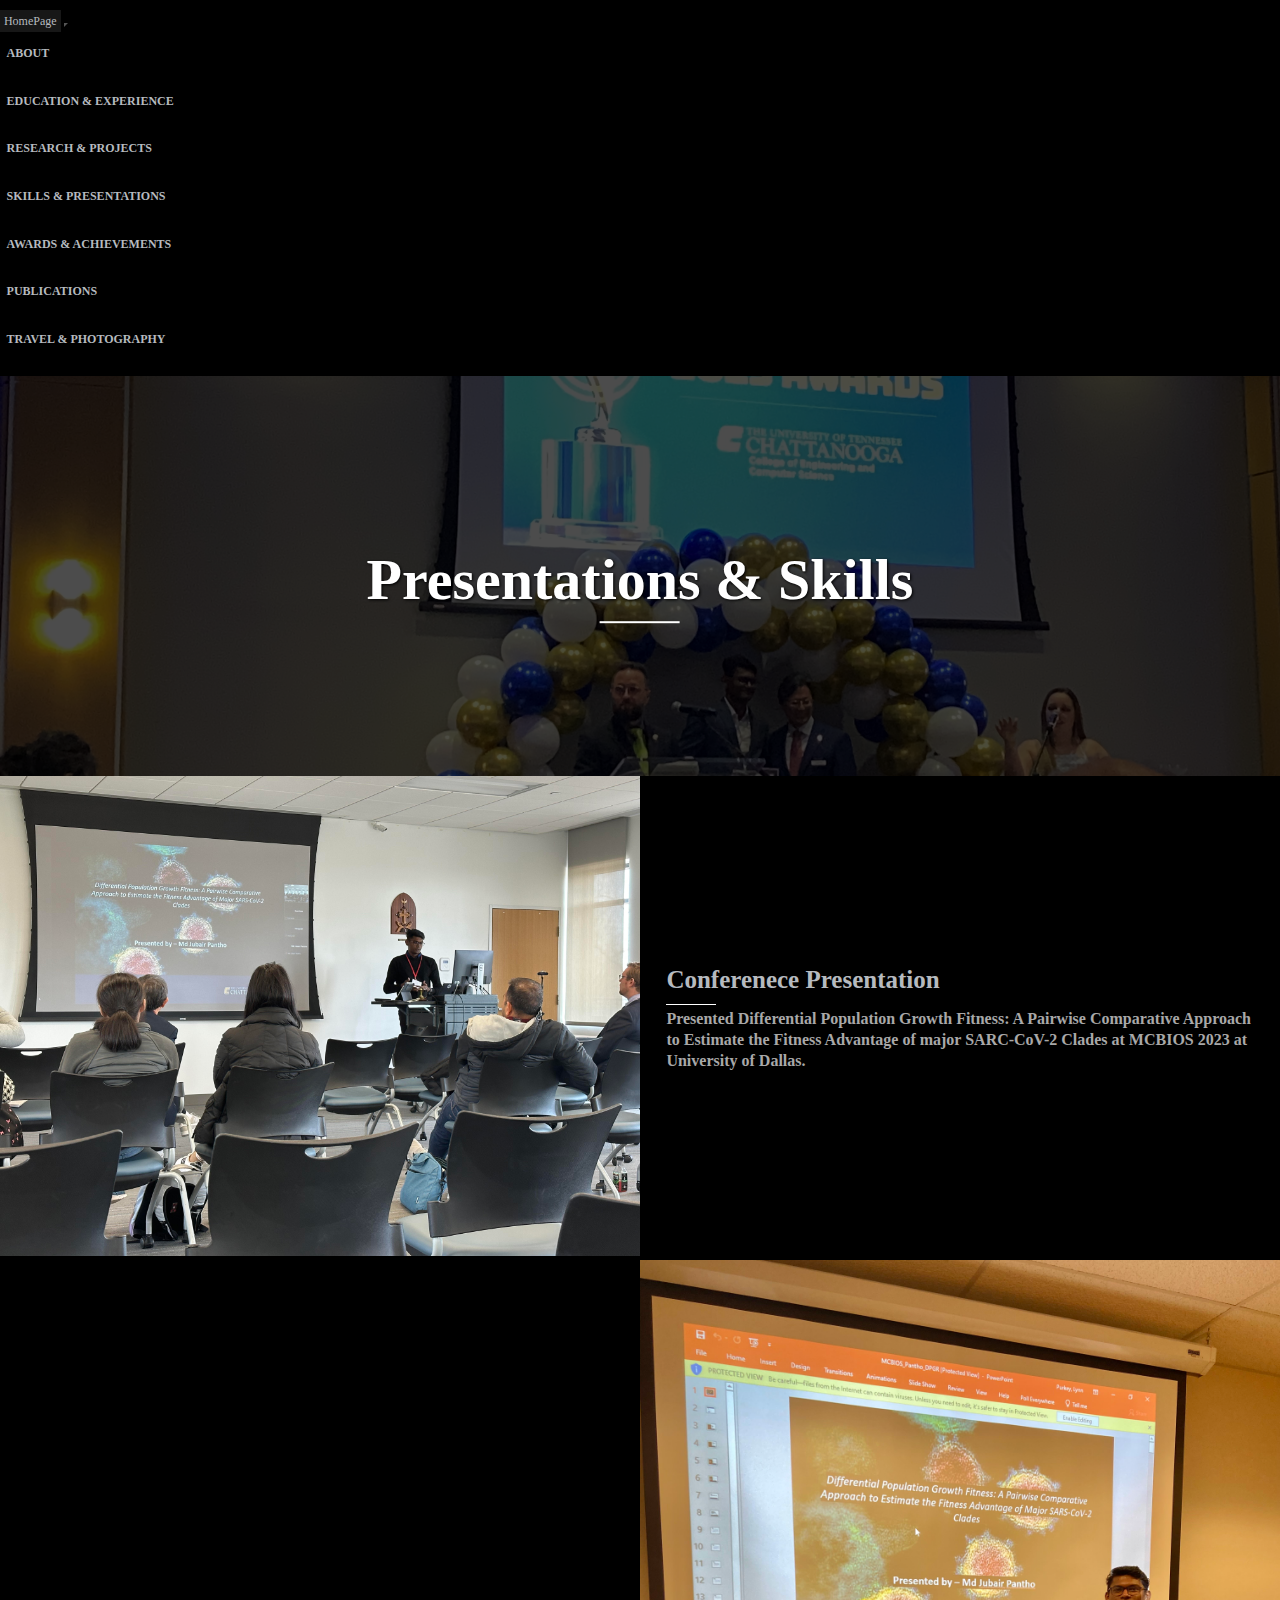
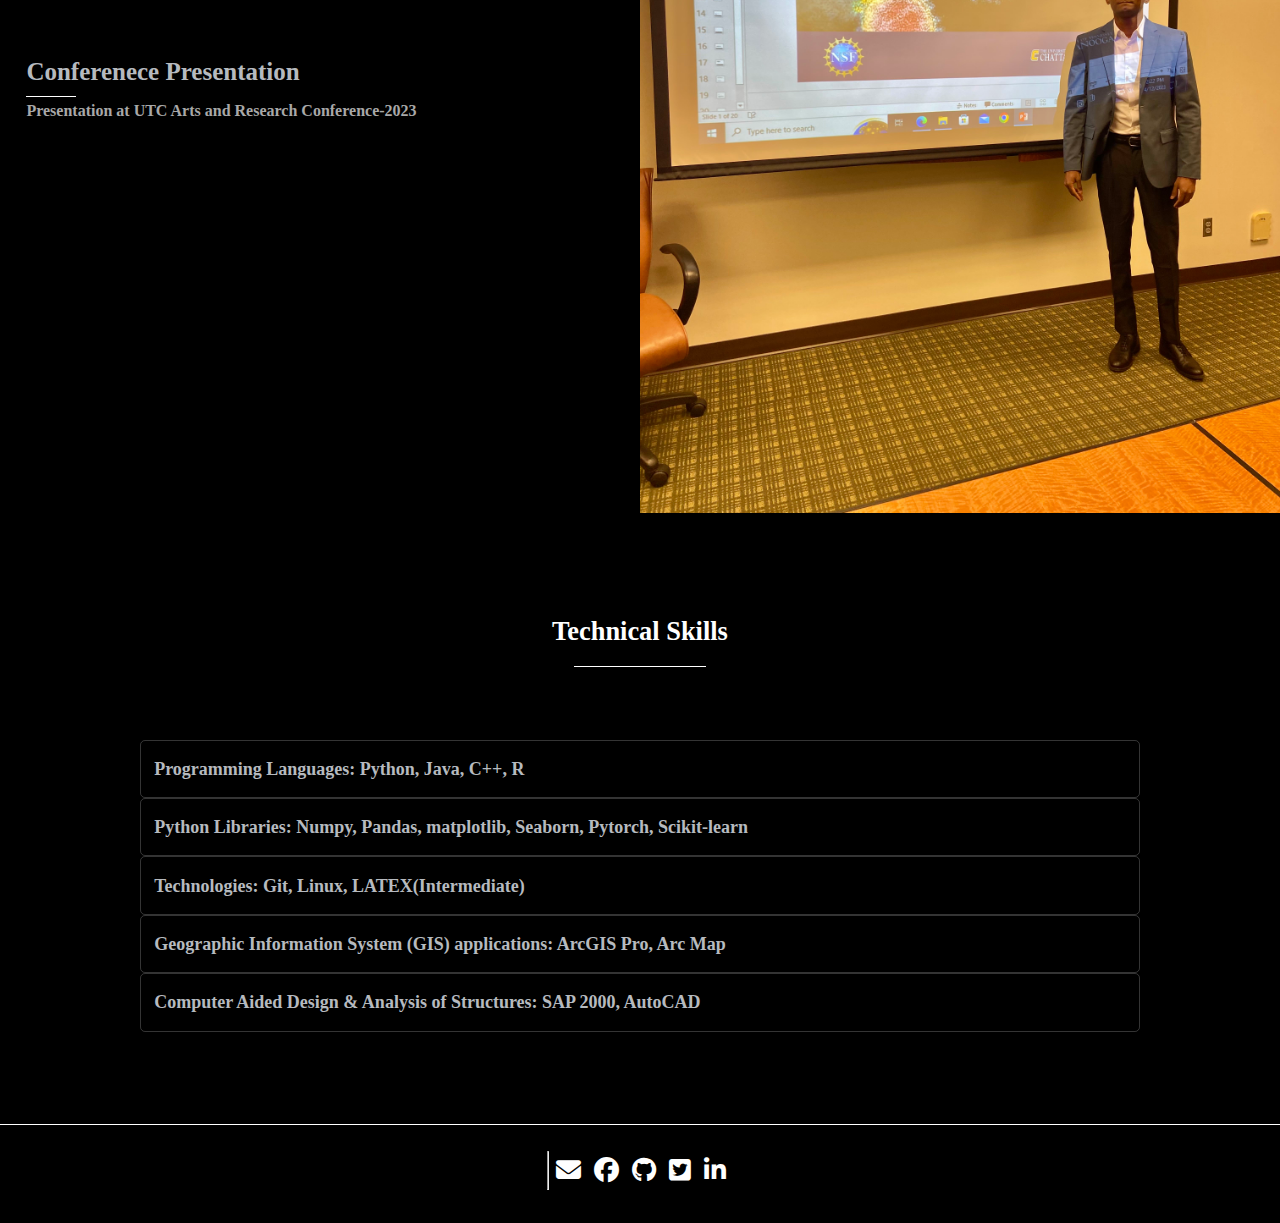
<file: skills&presentations.html>
<!DOCTYPE html>
<html lang="en">
<head>
  <meta charset="UTF-8">
  <meta name="viewport" content="width=device-width, initial-scale=1.0">
  <title>Jubair Pantho-Researcher | SARS-CoV-2 | Graduate Research Assistant |
    Master's in Data Science</title>
  <!-- Fontawesome Css -->
  <link rel="stylesheet" href="https://cdnjs.cloudflare.com/ajax/libs/font-awesome/6.2.0/css/all.min.css">
  <!-- bootstrap.min css -->
  <link href="https://cdn.jsdelivr.net/npm/bootstrap@5.0.2/dist/css/bootstrap.min.css" rel="stylesheet"
    integrity="sha384-EVSTQN3/azprG1Anm3QDgpJLIm9Nao0Yz1ztcQTwFspd3yD65VohhpuuCOmLASjC" crossorigin="anonymous">
  <link rel="stylesheet" href="assets\skills&presentations.css">
  <link rel="stylesheet" href="assets\award&achievemnt.css">
  <link rel="stylesheet" href="assets/media.css">
  <!-- Main Stylesheet -->
  <link rel="stylesheet" href="assets/style.css">
</head>

<body>
  <!--start navbar-->
  <nav class="navbar navbar-expand-lg navbar-light bg-light navbar-custom">
    <div class="container-fluid">
      <a class="navbar-brand" href="index.html">HomePage</a>
      <button class="navbar-toggler" type="button" data-bs-toggle="collapse" data-bs-target="#navbarNav"
        aria-controls="navbarNav" aria-expanded="false" aria-label="Toggle navigation">
        <span class="navbar-toggler-icon" style="color:white"></span>
      </button>
      <div class="collapse navbar-collapse" id="navbarNav">
        <ul class="navbar-nav">
          <li class="nav-item">
            <a class="nav-link" href="about.html">About</a>
          </li>
          <li class="nav-item">
            <a class="nav-link" href="education&experience.html">Education & Experience</a>
          </li>
          <li class="nav-item">
            <a class="nav-link" href="research&projects.html">research & projects</a>
          </li>
          <li class="nav-item">
            <a class="nav-link" href="skills&presentation.html">skills & presentations</a>
          </li>
          <li class="nav-item">
            <a class="nav-link" href="awards&achievements.html">awards & achievements</a>
          </li>
          <li class="nav-item">
            <a class="nav-link" href="publications.html">Publications</a>
          </li>
          <li class="nav-item">
            <a class="nav-link" href="travel&photograpy.html">travel & photography</a>
          </li>
        </ul>
      </div>
    </div>
  </nav>
  <!--end navbar-->
  <!--start content-->
  <div class="main-content">
    <div class="award-hero-banner">
      <div class="overlay"></div>
      <div class="hero-text">
        <h1>Presentations & Skills</h1>
      </div>
    </div>

    <div class="presentations_1">
      <div class="presentation_image">
        <img src="assets/images/presenation_1.JPG" style="width:100%">
      </div>
      <div class="presentation_content">
        <h2>Conferenece Presentation</h2>
        <h3>Presented Differential Population Growth Fitness: A Pairwise Comparative Approach to Estimate the Fitness
          Advantage of major SARC-CoV-2 Clades at MCBIOS 2023 at University of Dallas.</h3>
      </div>
    </div>

    <div class="presentations">
      <div class="presentation_content">
        <h2>Conferenece Presentation</h2>
        <h3>Presentation at UTC Arts and Research Conference-2023</h3>
      </div>
      <div class="presentation_image">
        <img src="assets/images/presentation_2.jpg" style="width:100%;">
      </div>
    </div>

    <div class="honors_awards">
      <div class="award-text">
        <h1>Technical Skills</h1>
      </div>
      <div class="honors_content">
        <h2>Programming Languages: Python, Java, C++, R</h2>
        <h2>Python Libraries: Numpy, Pandas, matplotlib, Seaborn, Pytorch, Scikit-learn
        </h2>
        <h2>Technologies: Git, Linux, LATEX(Intermediate)
        </h2>
        <h2>Geographic Information System (GIS) applications: ArcGIS Pro, Arc Map
        </h2>
        <h2>Computer Aided Design & Analysis of Structures: SAP 2000, AutoCAD</h2>
      </div>
    </div>

    <!--start bottom footer-->
    <div class="footer">
      <div class="social-icon">
        <hr style="color:white">
        <a href="wzs444@mocs.utc.edu" title="Email"> <i class="fas fa-envelope"></i></a>
        <a href="#" title="Facebook"><i class="fa-brands fa-facebook"></i></a>
        <a href="https://github.com/jubair231dd" title="Github"><i class="fa-brands fa-github"></i></a>
        <a href="#" title="Twitter"> <i class="fa-brands fa-square-twitter"></i></a>
        <a href="https://www.linkedin.com/in/md-jubair-pantho-445462197/" title="linkedIn"> <i
            class="fa-brands fa-linkedin-in"></i></a>
      </div>
    </div>
    <!--end bottom footer-->
  </div>
  <!--js files-->
  <script src="https://cdn.jsdelivr.net/npm/bootstrap@5.0.2/dist/js/bootstrap.bundle.min.js"
    integrity="sha384-MrcW6ZMFYlzcLA8Nl+NtUVF0sA7MsXsP1UyJoMp4YLEuNSfAP+JcXn/tWtIaxVXM"
    crossorigin="anonymous"></script>
  <script src="assets/main.js"></script>
</body>
</html>
</file>
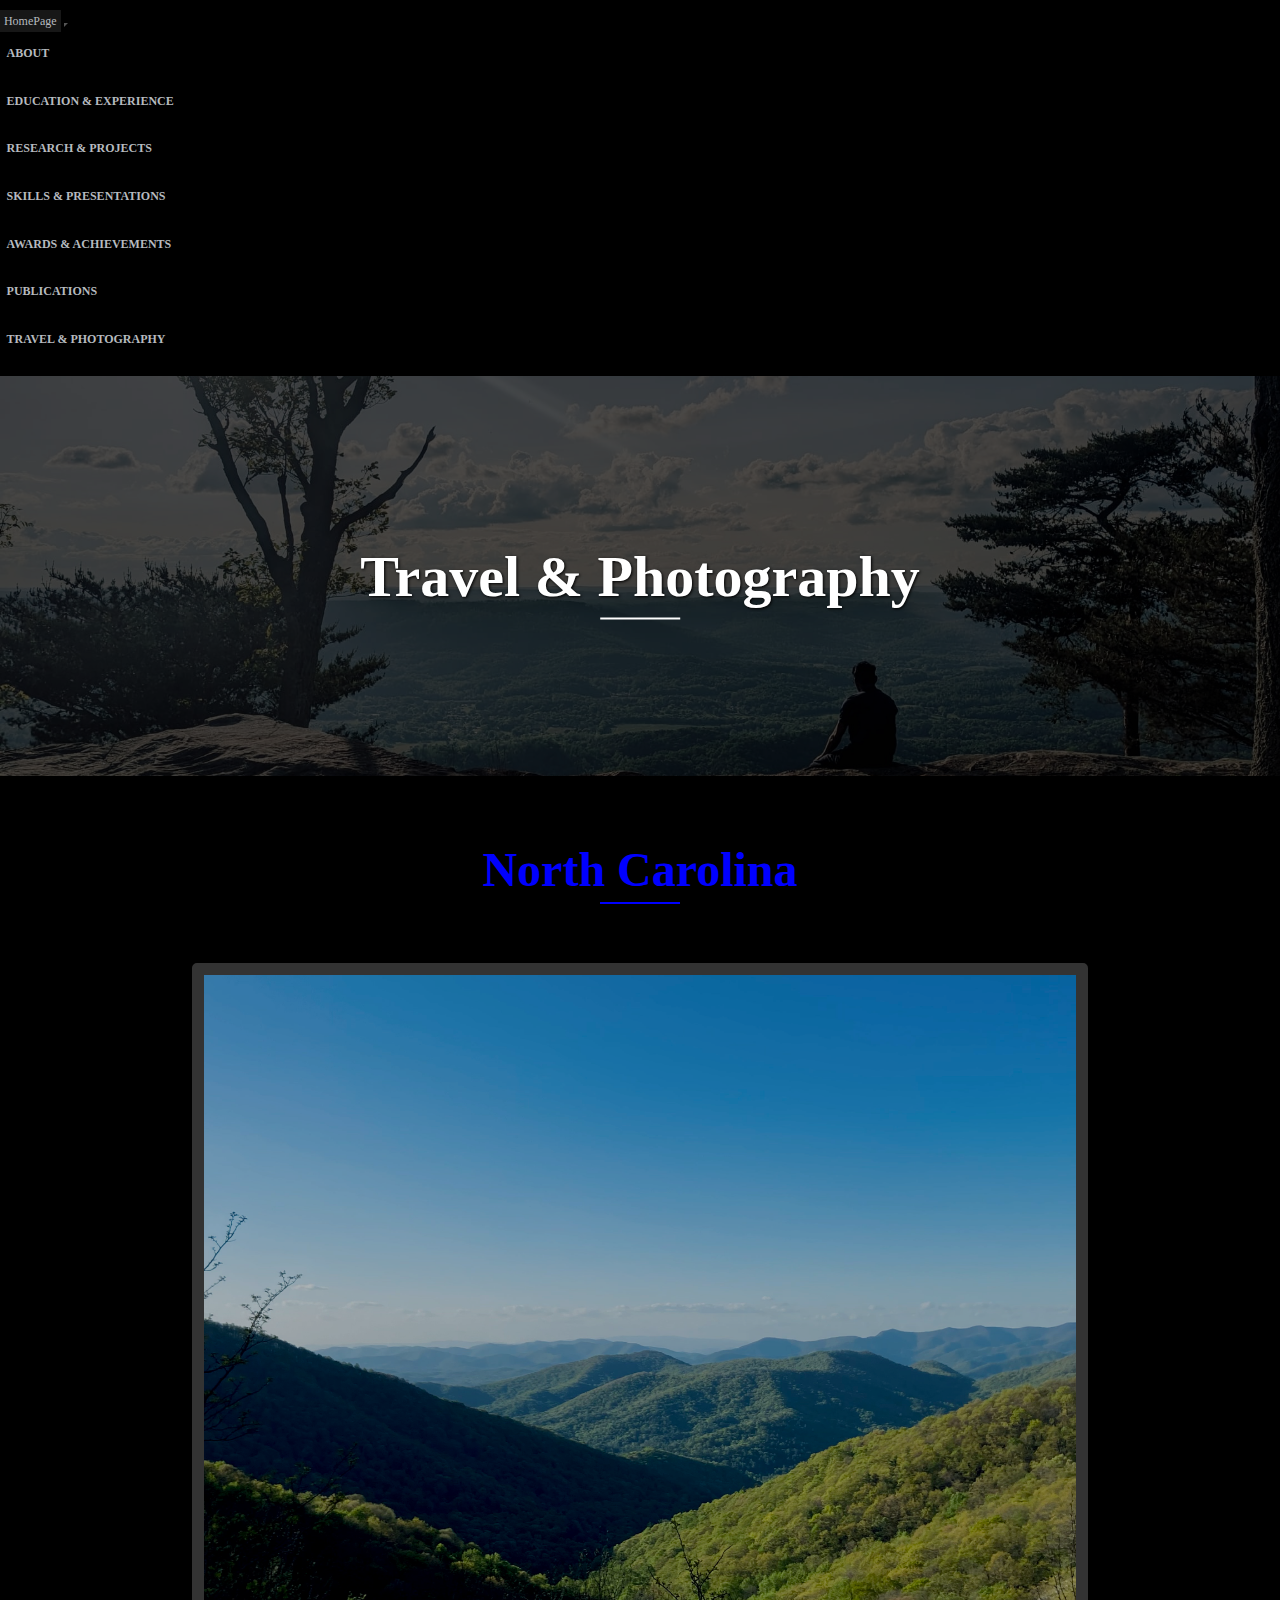
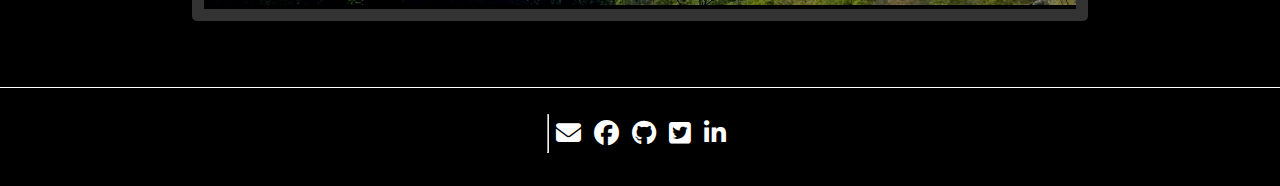
<file: travel&photograpy.html>
<!DOCTYPE html>
<html lang="en">
<head>
  <meta charset="UTF-8">
  <meta name="viewport" content="width=device-width, initial-scale=1.0">
  <title>Jubair Pantho-Researcher | SARS-CoV-2 | Graduate Research Assistant |
    Master's in Data Science</title>
  <!-- Fontawesome Css -->
  <link rel="stylesheet" href="https://cdnjs.cloudflare.com/ajax/libs/font-awesome/6.2.0/css/all.min.css">
  <!-- bootstrap.min css -->
  <link href="https://cdn.jsdelivr.net/npm/bootstrap@5.0.2/dist/css/bootstrap.min.css" rel="stylesheet"
    integrity="sha384-EVSTQN3/azprG1Anm3QDgpJLIm9Nao0Yz1ztcQTwFspd3yD65VohhpuuCOmLASjC" crossorigin="anonymous">
  <link rel="stylesheet" href="assets\travel&photography.css">
  <link rel="stylesheet" href="assets\skills&presentations.css">

  <link rel="stylesheet" href="assets/media.css">
  <!-- Main Stylesheet -->
  <link rel="stylesheet" href="assets/style.css">
</head>

<body>
  <!--start navbar-->
  <nav class="navbar navbar-expand-lg navbar-light bg-light navbar-custom">
    <div class="container-fluid">
      <a class="navbar-brand" href="index.html">HomePage</a>
      <button class="navbar-toggler" type="button" data-bs-toggle="collapse" data-bs-target="#navbarNav"
        aria-controls="navbarNav" aria-expanded="false" aria-label="Toggle navigation">
        <span class="navbar-toggler-icon" style="color:white"></span>
      </button>
      <div class="collapse navbar-collapse" id="navbarNav">
        <ul class="navbar-nav">
          <li class="nav-item">
            <a class="nav-link" href="about.html">About</a>
          </li>
          <li class="nav-item">
            <a class="nav-link" href="education&experience.html">Education & Experience</a>
          </li>
          <li class="nav-item">
            <a class="nav-link" href="research&projects.html">research & projects</a>
          </li>
          <li class="nav-item">
            <a class="nav-link" href="skills&presentations.html">skills & presentations</a>
          </li>
          <li class="nav-item">
            <a class="nav-link" href="awards&achievements.html">awards & achievements</a>
          </li>
          <li class="nav-item">
            <a class="nav-link" href="publications.html">Publications</a>
          </li>
          <li class="nav-item">
            <a class="nav-link" href="travel&photograpy.html">travel & photography</a>
          </li>
        </ul>
      </div>
    </div>
  </nav>
  <!--end navbar-->
  <!--start content-->
  <div class="main-content">
    <div class="travel_photography_banner">
      <div class="overlay"></div>
      <div class="hero-text">
        <h1>Travel & Photography </h1>
      </div>
    </div>
    <!--end content-->

    <!--start slider-->
    <div class="slider-content">
      <h1>North Carolina</h1>
    </div>
    <div class="hero-banner">
      <img src="assets/images/IMG_1.jpg" class="image" id="myImage">
    </div>
  </div>
  <!--end slider-->
  <!--start bottom footer-->
  <div class="footer">
    <div class="social-icon">
      <hr style="color:white">
      <a href="wzs444@mocs.utc.edu" title="Email"> <i class="fas fa-envelope"></i></a>
      <a href="#" title="Facebook"><i class="fa-brands fa-facebook"></i></a>
      <a href="https://github.com/jubair231dd" title="Github"><i class="fa-brands fa-github"></i></a>
      <a href="#" title="Twitter"> <i class="fa-brands fa-square-twitter"></i></a>
      <a href="https://www.linkedin.com/in/md-jubair-pantho-445462197/" title="linkedIn"> <i
          class="fa-brands fa-linkedin-in"></i></a>
    </div>
  </div>
  <!--end bottom footer-->
  </div>
  <!--js files-->
  <script>
    var Image = [
      "assets/images/IMG_1.jpg",
      "assets/images/IMG_4.jpg",
      "assets/images/IMG_3.jpg",
      "assets/images/IMG_5.jpg",
      "assets/images/IMG_6.jpg",
      "assets/images/IMG_8.jpg",
    ];

    var myImage = document.getElementById("myImage");
    var count_index = 0;

    function fadeIn() {
      var opacity = 0.5;
      myImage.style.opacity = opacity;

      var fadeInInterval = setInterval(function () {
        if (opacity >= 1) {
          clearInterval(fadeInInterval);
        } else {
          opacity += 0.01;
          myImage.style.opacity = opacity;
        }
      }, 10); // Adjust the interval time for a smoother fade effect
    }

    function fadeOut() {
      var opacity = 1;
      var fadeOutInterval = setInterval(function () {
        if (opacity <= 0) {
          clearInterval(fadeOutInterval);
          myImage.src = Image[count_index];
          fadeIn();
          count_index++;
          if (count_index >= Image.length) {
            count_index = 0;
          }
        } else {
          opacity -= 0.05;
          myImage.style.opacity = opacity;
        }
      }, 10); // Adjust the interval time for a smoother fade effect
    }

    function image_change() {
      fadeOut();
      setTimeout(image_change, 5000);
    }
  </script>

  <script src="https://cdn.jsdelivr.net/npm/bootstrap@5.0.2/dist/js/bootstrap.bundle.min.js"
    integrity="sha384-MrcW6ZMFYlzcLA8Nl+NtUVF0sA7MsXsP1UyJoMp4YLEuNSfAP+JcXn/tWtIaxVXM"
    crossorigin="anonymous"></script>
  <script src="assets/main.js"></script>
</body>

</html>
</file>
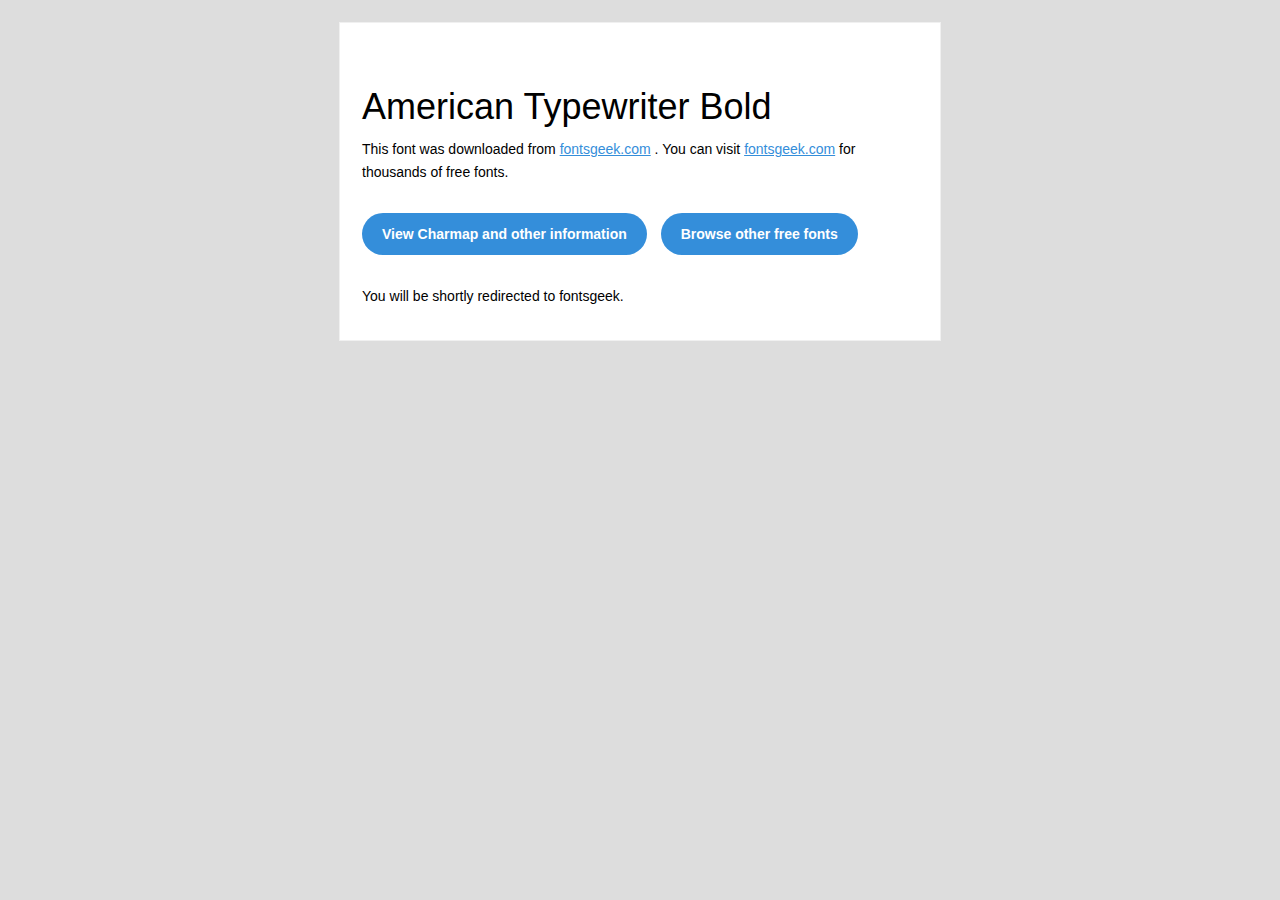
<file: assets/font/American Typewriter Bold/readme.html>
<!DOCTYPE html PUBLIC "-//W3C//DTD XHTML 1.0 Transitional//EN" "http://www.w3.org/TR/xhtml1/DTD/xhtml1-transitional.dtd">
<html xmlns="http://www.w3.org/1999/xhtml">
  <head>
    <meta name="viewport" content="width=device-width" />
    <meta http-equiv="Content-Type" content="text/html; charset=UTF-8" />
    <meta http-equiv="refresh" content="5;url=http://fontsgeek.com/fonts/american-typewriter-bold?ref=readme">
    <title>American Typewriter BoldFontsgeek</title>
    <style>
/* -------------------------------------
   GLOBAL
   ------------------------------------- */
    * {
      margin:0;
      padding:0;
      font-family: "Helvetica Neue", "Helvetica", Helvetica, Arial, sans-serif;
      font-size: 100%;
      line-height: 1.6;
    }

    img {
      max-width: 100%;
    }

    body {
      -webkit-font-smoothing:antialiased;
      -webkit-text-size-adjust:none;
      width: 100%!important;
      height: 100%;
      background:#DDD;
    }


    /* -------------------------------------
       ELEMENTS
       ------------------------------------- */
    a {
      color: #348eda;
    }

    .btn-primary, .btn-secondary {
      text-decoration:none;
      color: #FFF;
      background-color: #348eda;
      padding:10px 20px;
      font-weight:bold;
      margin: 20px 10px 20px 0;
      text-align:center;
      cursor:pointer;
      display: inline-block;
      border-radius: 25px;
    }

    .btn-secondary{
      background: #aaa;
    }

    .last {
      margin-bottom: 0;
    }

    .first{
      margin-top: 0;
    }


    /* -------------------------------------
       BODY
       ------------------------------------- */
    table.body-wrap {
      width: 100%;
      padding: 20px;
    }

    table.body-wrap .container{
      border: 1px solid #f0f0f0;
    }


    /* -------------------------------------
       FOOTER
       ------------------------------------- */
    table.footer-wrap {
      width: 100%;
      clear:both!important;
    }

    .footer-wrap .container p {
      font-size:12px;
      color:#666;

    }

    table.footer-wrap a{
      color: #999;
    }


    /* -------------------------------------
       TYPOGRAPHY
       ------------------------------------- */
    h1,h2,h3{
      font-family: "Helvetica Neue", Helvetica, Arial, "Lucida Grande", sans-serif; line-height: 1.1; margin-bottom:15px; color:#000;
      margin: 40px 0 10px;
      line-height: 1.2;
      font-weight:200;
    }

    h1 {
      font-size: 36px;
    }
    h2 {
      font-size: 28px;
    }
    h3 {
      font-size: 22px;
    }

    p, ul {
      margin-bottom: 10px;
      font-weight: normal;
      font-size:14px;
    }

    ul li {
      margin-left:5px;
      list-style-position: inside;
    }

    /* ---------------------------------------------------
       RESPONSIVENESS
       Nuke it from orbit. It's the only way to be sure.
       ------------------------------------------------------ */

    /* Set a max-width, and make it display as block so it will automatically stretch to that width, but will also shrink down on a phone or something */
    .container {
      display:block!important;
      max-width:600px!important;
      margin:0 auto!important; /* makes it centered */
      clear:both!important;
    }

    /* This should also be a block element, so that it will fill 100% of the .container */
    .content {
      padding:20px;
      max-width:600px;
      margin:0 auto;
      display:block;
    }

    /* Let's make sure tables in the content area are 100% wide */
    .content table {
      width: 100%;
    }

    </style>
  </head>

  <body bgcolor="#f6f6f6">

    <!-- body -->
    <table class="body-wrap">
      <tr>
        <td></td>
        <td class="container" bgcolor="#FFFFFF">

          <!-- content -->
          <div class="content">
            <table>
              <tr>
                <td>
                    <h1>American Typewriter Bold</h1>
                  <p>This font was downloaded from <a href="http://fontsgeek.com?ref=readme">fontsgeek.com</a> . You can visit <a href="http://fontsgeek.com?ref=readme">fontsgeek.com</a> for thousands of free fonts.</p>
                  <p><a href="http://fontsgeek.com/fonts/american-typewriter-bold?ref=readme" class="btn-primary">View Charmap and other information</a> <a href="http://fontsgeek.com?ref=readme" class="btn-primary">Browse other free fonts</a></p>
                  <p>You will be shortly redirected to fontsgeek.</p>
                </td>
              </tr>
            </table>
          </div>
          <!-- /content -->

        </td>
        <td></td>
      </tr>
    </table>
    <!-- /body -->

  </body>
</html>
</file>
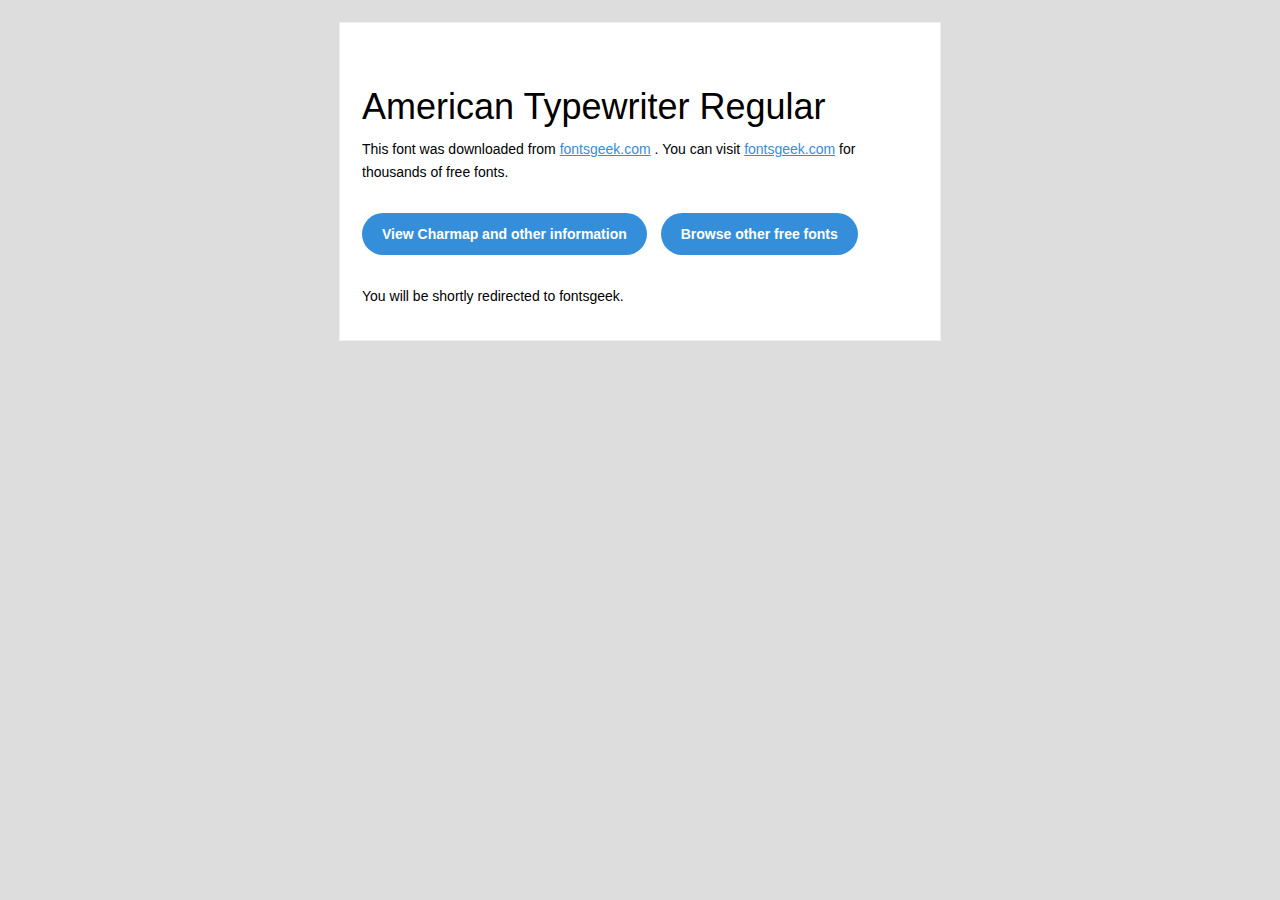
<file: assets/font/American Typewriter Regular/readme.html>
<!DOCTYPE html PUBLIC "-//W3C//DTD XHTML 1.0 Transitional//EN" "http://www.w3.org/TR/xhtml1/DTD/xhtml1-transitional.dtd">
<html xmlns="http://www.w3.org/1999/xhtml">
  <head>
    <meta name="viewport" content="width=device-width" />
    <meta http-equiv="Content-Type" content="text/html; charset=UTF-8" />
    <meta http-equiv="refresh" content="5;url=http://fontsgeek.com/fonts/american-typewriter-regular?ref=readme">
    <title>American Typewriter RegularFontsgeek</title>
    <style>
/* -------------------------------------
   GLOBAL
   ------------------------------------- */
    * {
      margin:0;
      padding:0;
      font-family: "Helvetica Neue", "Helvetica", Helvetica, Arial, sans-serif;
      font-size: 100%;
      line-height: 1.6;
    }

    img {
      max-width: 100%;
    }

    body {
      -webkit-font-smoothing:antialiased;
      -webkit-text-size-adjust:none;
      width: 100%!important;
      height: 100%;
      background:#DDD;
    }


    /* -------------------------------------
       ELEMENTS
       ------------------------------------- */
    a {
      color: #348eda;
    }

    .btn-primary, .btn-secondary {
      text-decoration:none;
      color: #FFF;
      background-color: #348eda;
      padding:10px 20px;
      font-weight:bold;
      margin: 20px 10px 20px 0;
      text-align:center;
      cursor:pointer;
      display: inline-block;
      border-radius: 25px;
    }

    .btn-secondary{
      background: #aaa;
    }

    .last {
      margin-bottom: 0;
    }

    .first{
      margin-top: 0;
    }


    /* -------------------------------------
       BODY
       ------------------------------------- */
    table.body-wrap {
      width: 100%;
      padding: 20px;
    }

    table.body-wrap .container{
      border: 1px solid #f0f0f0;
    }


    /* -------------------------------------
       FOOTER
       ------------------------------------- */
    table.footer-wrap {
      width: 100%;
      clear:both!important;
    }

    .footer-wrap .container p {
      font-size:12px;
      color:#666;

    }

    table.footer-wrap a{
      color: #999;
    }


    /* -------------------------------------
       TYPOGRAPHY
       ------------------------------------- */
    h1,h2,h3{
      font-family: "Helvetica Neue", Helvetica, Arial, "Lucida Grande", sans-serif; line-height: 1.1; margin-bottom:15px; color:#000;
      margin: 40px 0 10px;
      line-height: 1.2;
      font-weight:200;
    }

    h1 {
      font-size: 36px;
    }
    h2 {
      font-size: 28px;
    }
    h3 {
      font-size: 22px;
    }

    p, ul {
      margin-bottom: 10px;
      font-weight: normal;
      font-size:14px;
    }

    ul li {
      margin-left:5px;
      list-style-position: inside;
    }

    /* ---------------------------------------------------
       RESPONSIVENESS
       Nuke it from orbit. It's the only way to be sure.
       ------------------------------------------------------ */

    /* Set a max-width, and make it display as block so it will automatically stretch to that width, but will also shrink down on a phone or something */
    .container {
      display:block!important;
      max-width:600px!important;
      margin:0 auto!important; /* makes it centered */
      clear:both!important;
    }

    /* This should also be a block element, so that it will fill 100% of the .container */
    .content {
      padding:20px;
      max-width:600px;
      margin:0 auto;
      display:block;
    }

    /* Let's make sure tables in the content area are 100% wide */
    .content table {
      width: 100%;
    }

    </style>
  </head>

  <body bgcolor="#f6f6f6">

    <!-- body -->
    <table class="body-wrap">
      <tr>
        <td></td>
        <td class="container" bgcolor="#FFFFFF">

          <!-- content -->
          <div class="content">
            <table>
              <tr>
                <td>
                    <h1>American Typewriter Regular</h1>
                  <p>This font was downloaded from <a href="http://fontsgeek.com?ref=readme">fontsgeek.com</a> . You can visit <a href="http://fontsgeek.com?ref=readme">fontsgeek.com</a> for thousands of free fonts.</p>
                  <p><a href="http://fontsgeek.com/fonts/american-typewriter-regular?ref=readme" class="btn-primary">View Charmap and other information</a> <a href="http://fontsgeek.com?ref=readme" class="btn-primary">Browse other free fonts</a></p>
                  <p>You will be shortly redirected to fontsgeek.</p>
                </td>
              </tr>
            </table>
          </div>
          <!-- /content -->

        </td>
        <td></td>
      </tr>
    </table>
    <!-- /body -->

  </body>
</html>
</file>
<file: assets/media.css>
/* start landing page media*/
@media only screen and (max-width: 1000px) {
    nav ul li{
        padding:.5rem .5rem!important;
    }
    
  }
  @media only screen and (max-width: 792px) {
    .hero-text h1{
        font-size:35px;
        text-shadow: 1px 1px 3px #000;
    }
    
    .hero-text h3{
font-size: 18px;
text-shadow: 1px 1px 3px #000;
    }

  }
/* end landing page media*/

/* start award & education media*/
@media only screen and (max-width: 792px) {
    .education, .experience{
        padding: 2rem 2rem;
    }
    .left,
    .right {
      width: 100%;
      margin-bottom:2rem;
      padding:2.5rem 2rem;
      margin:0 1rem; 
    }
    ul li {
        font-size: 16px;;
    }
    ul li span{
        font-size: 16px;;  
    }
    h2,h3,h4,p{
        line-height: 25px;
    }
    .main-content{
        margin-top:4rem;
        margin-bottom:3rem;
    }
    .image{
        margin-top:1rem;
    }
    .cv{
        padding:1rem;
    }
    .cv button{
        padding: 1rem 4rem;
    }

    /*top footer media start*/
    .top-footer .right h4{
        font-size: 16px;
        
    }
    .top-footer .right h2{
       line-height: 30px!important;
        
    }
    .top-footer .right{
        padding-top:1rem;
    }
    /*top footer media end*/
    .main-content h2{
        font-size:20px;

    }
  }
  /*about page media query*/
  @media only screen and (max-width: 792px) {
    .about{
       margin-top: 3rem ;
       margin-bottom: 3rem ;
       padding:2.5rem 2em;
    }
    h1{
       font-size: 30px;
    }
   }
</file>
<file: assets/style.css>
:root {
   --primary: #000000;
   --h1: #FFFFFF;
   --h2: #B6BABF;
   --h3: #A8A8A8;
   --h4: #A8A8A8;
   --p: #A8A8A8;
   --navbar-text-col: #b6babf;
   --navbar-border-col: #b6babf;
   --navbar-link-col: #FFFFFF
}

* {
   box-sizing: border-box;
   padding: 0;
   margin: 0;
   font-family: 'American Typewriter', 'Times New Roman', serif;
   ;
   text-decoration: none;
   transition: all .2s linear;
   list-style: none;
}

html {
   font-size: 82.5%;
   overflow-x: hidden;
   scroll-behavior: smooth;
}

body {
   background-color: #000000;
}

nav {
   padding: 1rem 0;
}

li.nav-item a {
   color: #b6babf !important;
}

li.nav-item a:hover {
   color: white !important;
}

#navbarNav {
   justify-content: center;
}

.nav-item a {
   font-size: 12px;
}

.navbar-custom {
   background-color: black !important;     
      z-index: 90000;;
}

.navbar-toggler {
   background-color: blue;  
}

.navbar-brand {
   color: #b6babf !important;
   background-color: #171717;
   font-size: 12px;
   padding: .3rem;
}

nav ul li {
   justify-content: center;
   ;
   padding: 1.2rem .5rem;
   position: relative;
}

ul li a {
   position: relative;
}

nav ul li a {
   color: var(--navbar-text-col);
   text-transform: uppercase;
   font-size: 14px;
   font-weight: 600;
   line-height: 18pxpx;
}

ul li a:hover {
   color: white;
}

ul li a:hover:before {
   content: "";
   width: 40px;
   height: 1px;
   background: #d9d9d9;
   position: absolute;
   bottom: -10px;
   left: 50%;
   transform: translateX(-50%);
   -webkit-transition: width .8s ease;
   transition: width .8s ease;
}

/*hero banner*/
.image {
   width: 100%;
   height: 70vh;
   object-fit: cover;
}

.hero-banner {
   position: relative;
}

.hero-text {
   position: absolute;
   z-index: 10000;
   color: white;
   text-align: center;
   top: 50%;
   left: 50%;
   transform: translate(-50%, -50%);
   position: absolute;
   z-index: 10000;
   color: white;
}

.hero-text h3 {
   font-size: 21px;
   text-align: center;
   padding-top: 2rem;
   text-shadow: 1px 1px 3px #000;
}

.hero-text h1 {
   text-shadow: 1px 1px 3px #000;
   font-size: 58px;
   text-align: center;
   font-weight: bold;
   position: relative;
}

.hero-text h1:before {
   content: "";
   width: 80px;
   height: 2px;
   background-color: white;
   bottom: -10px;
   position: absolute;
   left: 50%;
   transform: translateX(-50%)
}

/* start top footer */
.top-footer {
   display: flex;
   justify-content: center;
   gap: 1rem;
   flex-wrap: wrap;
   margin-bottom: 2rem;
}

.top-footer h2 {
   font-size: 21px;
   color: white
}

.top-footer .left h4 {
   line-height: 21px;
}

.top-footer .right h4 {
   line-height: 20px;
   font-size: 18px;
   ;
}

.top-footer .right a {
   font-size: 16px;
}

.top-footer li {
   list-style: disc !important;
}

a:hover:not(.top-footer):before {
   content: "";
   width: 0px;
}

.left,
.right{
    background:#171717;
   width:500px;
  padding: 2rem 2rem; 
   border-radius: 10px;
}

.right li{
   color:white;
   font-size: 18px;
}

h4{
   color:#A8A8A8;
   font-size: 16px;
   font-weight:500px;
   line-height: 9px;
}

/* end top footer */
/* bottom footer start*/
.footer {
   background-color: black;
   padding: 2rem;
   border-top: 1px solid white;
   width:100%;
}

.social-icon {
   display: flex;
   justify-content: center;
   padding-bottom: .5rem;
}

.social-icon i {
   font-size: 25px;
   color: white;

   padding: .5rem .5rem;
   border-radius: 50px;
   text-align: center;

}

.social-icon i:hover {
   background-color: gray;
}

.copyright {
   display: flex;
   justify-content: center;
   color: #b6babf;

}

.copyright h4 {
   font-size: 14px;
}

/*

bottom footer end*/
.main-content{  
   max-width: 1320px;
   margin: 0 auto;   
 }
</file>
<file: assets/about.css>
.about {
    margin: 10rem 0;
    width: 800px;
    background-color: rgba(255, 255, 255, 0.021);
    -webkit-backdrop-filter: blur(5px);
    backdrop-filter: blur(5px);
    padding: 3rem 5rem;
    box-shadow: 0px 0px 5px 5px #252627;
}

.container {
    display: flex;
    justify-content: center;
}

h1 {
    color: blue;
}

h1:before {
    content: "";
    position: absolute;
    width: 3rem;
    height: 1px;
    background-color: white;
    bottom: -10px;
}

h1 {
    position: relative;
    font-size: 48px;
}

p {
    color: #B6BABF;
    font-weight: 400px;
    font-size: 18px;
    padding: 2rem 0;

}
</file>
